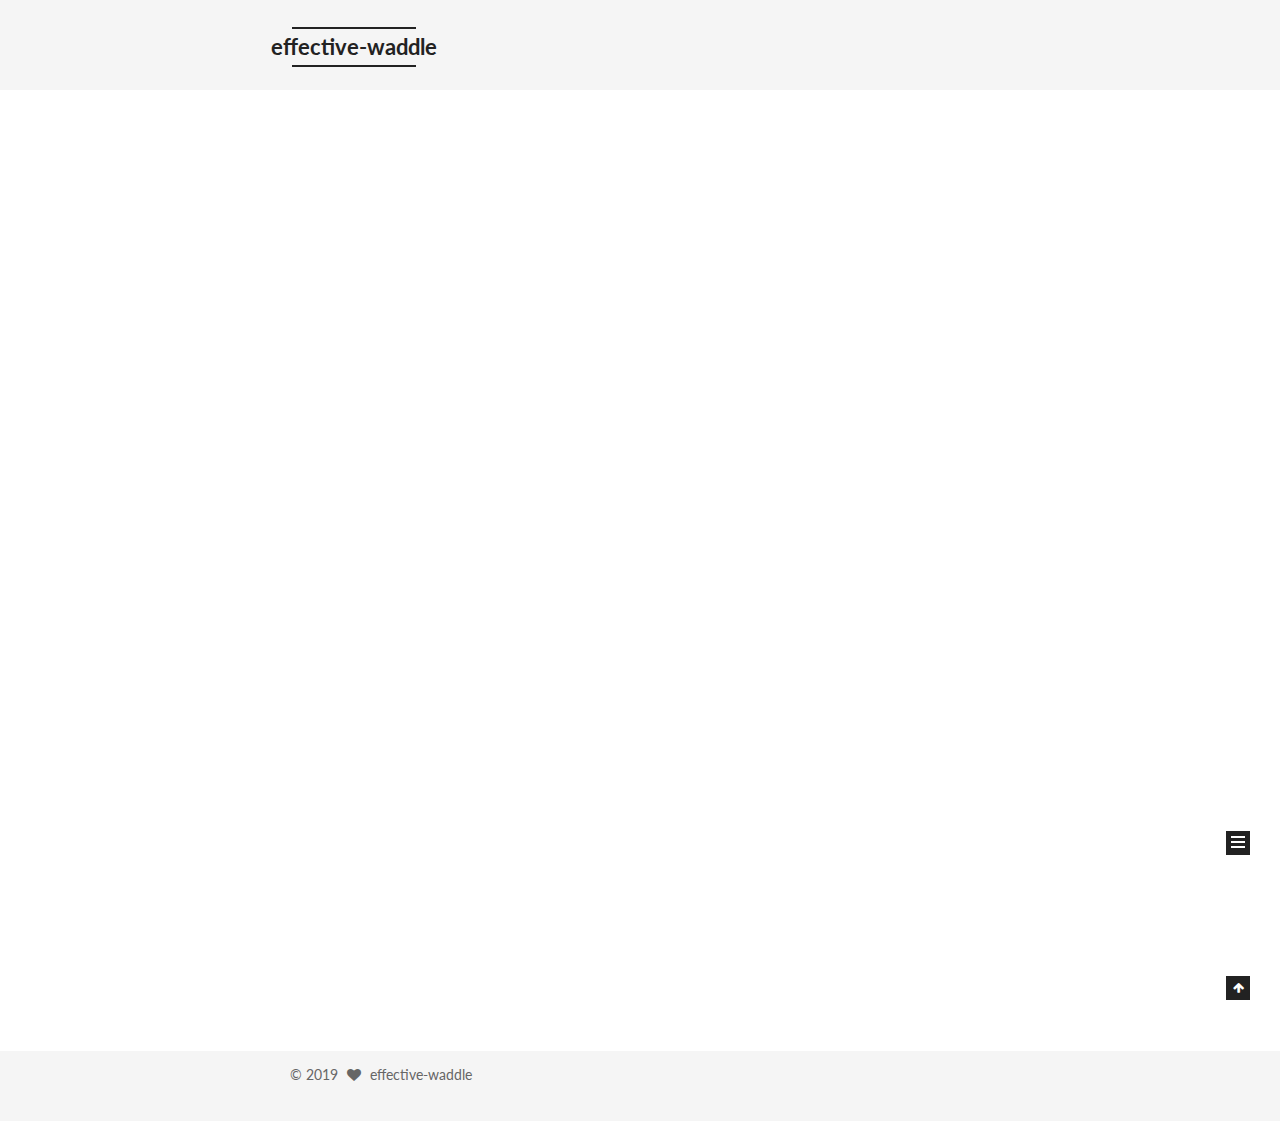
<file: index.html>
<!DOCTYPE html>



  


<html class="theme-next mist use-motion" lang="zh-Hans">
<head><meta name="generator" content="Hexo 3.9.0">
  <meta charset="UTF-8">
<meta http-equiv="X-UA-Compatible" content="IE=edge">
<meta name="viewport" content="width=device-width, initial-scale=1, maximum-scale=1">
<meta name="theme-color" content="#222">









<meta http-equiv="Cache-Control" content="no-transform">
<meta http-equiv="Cache-Control" content="no-siteapp">















  
  
  <link href="/lib/fancybox/source/jquery.fancybox.css?v=2.1.5" rel="stylesheet" type="text/css">




  
  
  
  

  
    
    
  

  

  

  

  

  
    
    
    <link href="//fonts.googleapis.com/css?family=Lato:300,300italic,400,400italic,700,700italic&subset=latin,latin-ext" rel="stylesheet" type="text/css">
  






<link href="/lib/font-awesome/css/font-awesome.min.css?v=4.6.2" rel="stylesheet" type="text/css">

<link href="/css/main.css?v=5.1.2" rel="stylesheet" type="text/css">


  <meta name="keywords" content="Computer, Code">








  <link rel="shortcut icon" type="image/x-icon" href="/favicon.ico?v=5.1.2">






<meta property="og:type" content="website">
<meta property="og:title" content="effective-waddle">
<meta property="og:url" content="http://yoursite.com/index.html">
<meta property="og:site_name" content="effective-waddle">
<meta property="og:locale" content="zh-Hans">
<meta name="twitter:card" content="summary">
<meta name="twitter:title" content="effective-waddle">



<script type="text/javascript" id="hexo.configurations">
  var NexT = window.NexT || {};
  var CONFIG = {
    root: '/',
    scheme: 'Mist',
    sidebar: {"position":"left","display":"post","offset":12,"offset_float":12,"b2t":false,"scrollpercent":false,"onmobile":false},
    fancybox: true,
    tabs: true,
    motion: true,
    duoshuo: {
      userId: '0',
      author: '博主'
    },
    algolia: {
      applicationID: '',
      apiKey: '',
      indexName: '',
      hits: {"per_page":10},
      labels: {"input_placeholder":"Search for Posts","hits_empty":"We didn't find any results for the search: ${query}","hits_stats":"${hits} results found in ${time} ms"}
    }
  };
</script>



  <link rel="canonical" href="http://yoursite.com/">





  <title>effective-waddle</title>
  














</head>

<body itemscope itemtype="http://schema.org/WebPage" lang="zh-Hans">

  
  
    
  

  <div class="container sidebar-position-left 
   page-home 
 ">
    <div class="headband"></div>

    <header id="header" class="header" itemscope itemtype="http://schema.org/WPHeader">
      <div class="header-inner"><div class="site-brand-wrapper">
  <div class="site-meta ">
    

    <div class="custom-logo-site-title">
      <a href="/" class="brand" rel="start">
        <span class="logo-line-before"><i></i></span>
        <span class="site-title">effective-waddle</span>
        <span class="logo-line-after"><i></i></span>
      </a>
    </div>
      
        <p class="site-subtitle"></p>
      
  </div>

  <div class="site-nav-toggle">
    <button>
      <span class="btn-bar"></span>
      <span class="btn-bar"></span>
      <span class="btn-bar"></span>
    </button>
  </div>
</div>

<nav class="site-nav">
  

  
    <ul id="menu" class="menu">
      
        
        <li class="menu-item menu-item-home">
          <a href="/" rel="section">
            
            首页
          </a>
        </li>
      
        
        <li class="menu-item menu-item-archives">
          <a href="/archives/" rel="section">
            
            归档
          </a>
        </li>
      
        
        <li class="menu-item menu-item-tags">
          <a href="/tags/" rel="section">
            
            标签
          </a>
        </li>
      

      
    </ul>
  

  
</nav>



 </div>
    </header>

    <main id="main" class="main">
      <div class="main-inner">
        <div class="content-wrap">
          <div id="content" class="content">
            
  <section id="posts" class="posts-expand">
    
      

  

  
  
  

  <article class="post post-type-normal" itemscope itemtype="http://schema.org/Article">
  
  
  
  <div class="post-block">
    <link itemprop="mainEntityOfPage" href="http://yoursite.com/2019/10/04/2019.10-2019.12双月计划/">

    <span hidden itemprop="author" itemscope itemtype="http://schema.org/Person">
      <meta itemprop="name" content="effective-waddle">
      <meta itemprop="description" content>
      <meta itemprop="image" content="/images/avatar.gif">
    </span>

    <span hidden itemprop="publisher" itemscope itemtype="http://schema.org/Organization">
      <meta itemprop="name" content="effective-waddle">
    </span>

    
      <header class="post-header">

        
        
          <h1 class="post-title" itemprop="name headline">
                
                <a class="post-title-link" href="/2019/10/04/2019.10-2019.12双月计划/" itemprop="url">2019.10-2019.12双月计划</a></h1>
        

        <div class="post-meta">
          <span class="post-time">
            
              <span class="post-meta-item-icon">
                <i class="fa fa-calendar-o"></i>
              </span>
              
                <span class="post-meta-item-text">发表于</span>
              
              <time title="创建于" itemprop="dateCreated datePublished" datetime="2019-10-04T20:44:07+08:00">
                2019-10-04
              </time>
            

            

            
          </span>

          

          
            
          

          
          

          

          

          

        </div>
      </header>
    

    
    
    
    <div class="post-body" itemprop="articleBody">

      
      

      
        
          
            <p>在头条和谷歌的实习经历让我学到了很多，但是印象最深的还是二者都在使用的员工考核机制：<a href="https://baike.baidu.com/item/OKR/2996251?fr=aladdin" target="_blank" rel="noopener">OKR</a>(Objectives and Key Results)，目标关键成果法。每个员工在每个双月都会制定该双月的OKR计划，并且在中期评定计划执行情况，双月末考核计划执行情况。OKR的关键在于制定计划时，对每一个要实现的目标(Objective)，都必须列出3-4点可以量化的结果(Key results)，这些结果衡量目标的完成情况。另外，在制定双月计划时，通常会将计划定的稍多一些，双月能够完成计划的80%为宜。即使作为个人而非公司员工，我认为每个制定自己的OKR计划也是很有益处的。员工制定的OKR是以助力公司为导向的，而个人制定的OKR则以提升自我为导向。</p>
<p>作为一个意志力不够坚定的人，我觉得有必要为自己制定一个个人的OKR双月计划，以此敦促自己学习。计划如下：</p>
<ol>
<li>完成小论文<ul>
<li>小论文修改完成并投稿</li>
<li>将小论文改成一份专利</li>
</ul>
</li>
<li>完成大论文<ul>
<li>不少于3个创新点</li>
<li>不低于80页</li>
<li>查重率低于5%</li>
</ul>
</li>
<li>学习Rust<ul>
<li>使用Rust完成一个有一定技术难度的项目</li>
<li>使用Rust刷不少于60道题</li>
</ul>
</li>
<li>刷Leetcode<ul>
<li>刷不少于120道题目</li>
<li>所有刷的题目都要记录到word</li>
</ul>
</li>
<li>阅读<ul>
<li>读完不少于两边书</li>
</ul>
</li>
</ol>

          
        
      
    </div>
    
    
    

    

    

    

    <footer class="post-footer">
      

      

      

      
      
        <div class="post-eof"></div>
      
    </footer>
  </div>
  
  
  
  </article>


    
  </section>

  


          </div>
          


          

        </div>
        
          
  
  <div class="sidebar-toggle">
    <div class="sidebar-toggle-line-wrap">
      <span class="sidebar-toggle-line sidebar-toggle-line-first"></span>
      <span class="sidebar-toggle-line sidebar-toggle-line-middle"></span>
      <span class="sidebar-toggle-line sidebar-toggle-line-last"></span>
    </div>
  </div>

  <aside id="sidebar" class="sidebar">
    
    <div class="sidebar-inner">

      

      

      <section class="site-overview sidebar-panel sidebar-panel-active">
        <div class="site-author motion-element" itemprop="author" itemscope itemtype="http://schema.org/Person">
          <img class="site-author-image" itemprop="image" src="/images/avatar.gif" alt="effective-waddle">
          <p class="site-author-name" itemprop="name">effective-waddle</p>
           
              <p class="site-description motion-element" itemprop="description"></p>
          
        </div>
        <nav class="site-state motion-element">

          
            <div class="site-state-item site-state-posts">
              <a href="/archives/">
                <span class="site-state-item-count">1</span>
                <span class="site-state-item-name">日志</span>
              </a>
            </div>
          

          

          

        </nav>

        

        <div class="links-of-author motion-element">
          
        </div>

        
        

        
        

        


      </section>

      

      

    </div>
  </aside>


        
      </div>
    </main>

    <footer id="footer" class="footer">
      <div class="footer-inner">
        <div class="copyright">
  
  &copy; 
  <span itemprop="copyrightYear">2019</span>
  <span class="with-love">
    <i class="fa fa-heart"></i>
  </span>
  <span class="author" itemprop="copyrightHolder">effective-waddle</span>
</div>



        

        
      </div>
    </footer>

    
      <div class="back-to-top">
        <i class="fa fa-arrow-up"></i>
        
      </div>
    

  </div>

  

<script type="text/javascript">
  if (Object.prototype.toString.call(window.Promise) !== '[object Function]') {
    window.Promise = null;
  }
</script>









  












  
  <script type="text/javascript" src="/lib/jquery/index.js?v=2.1.3"></script>

  
  <script type="text/javascript" src="/lib/fastclick/lib/fastclick.min.js?v=1.0.6"></script>

  
  <script type="text/javascript" src="/lib/jquery_lazyload/jquery.lazyload.js?v=1.9.7"></script>

  
  <script type="text/javascript" src="/lib/velocity/velocity.min.js?v=1.2.1"></script>

  
  <script type="text/javascript" src="/lib/velocity/velocity.ui.min.js?v=1.2.1"></script>

  
  <script type="text/javascript" src="/lib/fancybox/source/jquery.fancybox.pack.js?v=2.1.5"></script>


  


  <script type="text/javascript" src="/js/src/utils.js?v=5.1.2"></script>

  <script type="text/javascript" src="/js/src/motion.js?v=5.1.2"></script>



  
  

  
    <script type="text/javascript" src="/js/src/scrollspy.js?v=5.1.2"></script>
<script type="text/javascript" src="/js/src/post-details.js?v=5.1.2"></script>

  

  


  <script type="text/javascript" src="/js/src/bootstrap.js?v=5.1.2"></script>



  


  




	





  





  






  





  

  

  

  

  

  

</body>
</html>
</file>
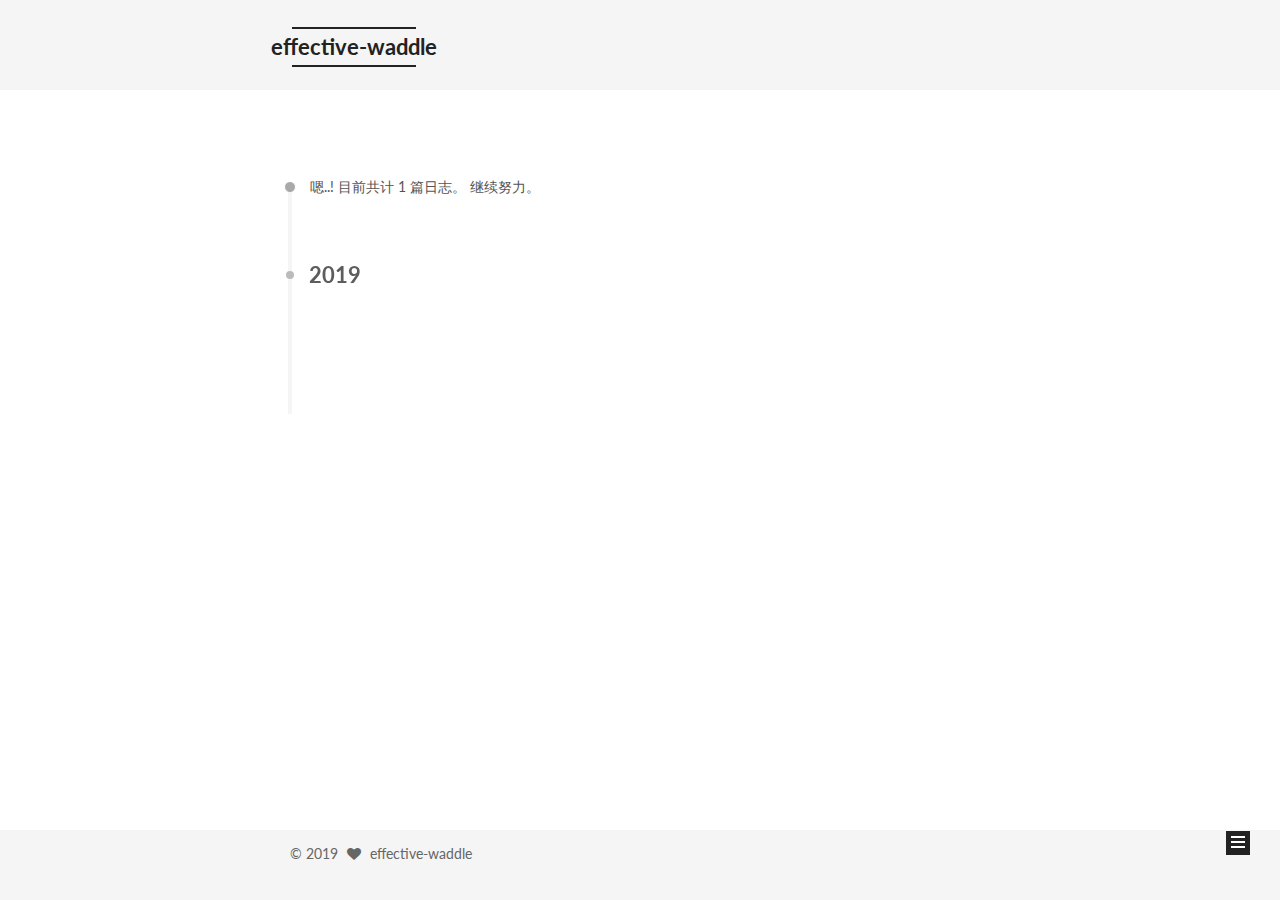
<file: archives/index.html>
<!DOCTYPE html>



  


<html class="theme-next mist use-motion" lang="zh-Hans">
<head><meta name="generator" content="Hexo 3.9.0">
  <meta charset="UTF-8">
<meta http-equiv="X-UA-Compatible" content="IE=edge">
<meta name="viewport" content="width=device-width, initial-scale=1, maximum-scale=1">
<meta name="theme-color" content="#222">









<meta http-equiv="Cache-Control" content="no-transform">
<meta http-equiv="Cache-Control" content="no-siteapp">















  
  
  <link href="/lib/fancybox/source/jquery.fancybox.css?v=2.1.5" rel="stylesheet" type="text/css">




  
  
  
  

  
    
    
  

  

  

  

  

  
    
    
    <link href="//fonts.googleapis.com/css?family=Lato:300,300italic,400,400italic,700,700italic&subset=latin,latin-ext" rel="stylesheet" type="text/css">
  






<link href="/lib/font-awesome/css/font-awesome.min.css?v=4.6.2" rel="stylesheet" type="text/css">

<link href="/css/main.css?v=5.1.2" rel="stylesheet" type="text/css">


  <meta name="keywords" content="Computer, Code">








  <link rel="shortcut icon" type="image/x-icon" href="/favicon.ico?v=5.1.2">






<meta property="og:type" content="website">
<meta property="og:title" content="effective-waddle">
<meta property="og:url" content="http://yoursite.com/archives/index.html">
<meta property="og:site_name" content="effective-waddle">
<meta property="og:locale" content="zh-Hans">
<meta name="twitter:card" content="summary">
<meta name="twitter:title" content="effective-waddle">



<script type="text/javascript" id="hexo.configurations">
  var NexT = window.NexT || {};
  var CONFIG = {
    root: '/',
    scheme: 'Mist',
    sidebar: {"position":"left","display":"post","offset":12,"offset_float":12,"b2t":false,"scrollpercent":false,"onmobile":false},
    fancybox: true,
    tabs: true,
    motion: true,
    duoshuo: {
      userId: '0',
      author: '博主'
    },
    algolia: {
      applicationID: '',
      apiKey: '',
      indexName: '',
      hits: {"per_page":10},
      labels: {"input_placeholder":"Search for Posts","hits_empty":"We didn't find any results for the search: ${query}","hits_stats":"${hits} results found in ${time} ms"}
    }
  };
</script>



  <link rel="canonical" href="http://yoursite.com/archives/">





  <title>归档 | effective-waddle</title>
  














</head>

<body itemscope itemtype="http://schema.org/WebPage" lang="zh-Hans">

  
  
    
  

  <div class="container sidebar-position-left  page-archive  ">
    <div class="headband"></div>

    <header id="header" class="header" itemscope itemtype="http://schema.org/WPHeader">
      <div class="header-inner"><div class="site-brand-wrapper">
  <div class="site-meta ">
    

    <div class="custom-logo-site-title">
      <a href="/" class="brand" rel="start">
        <span class="logo-line-before"><i></i></span>
        <span class="site-title">effective-waddle</span>
        <span class="logo-line-after"><i></i></span>
      </a>
    </div>
      
        <p class="site-subtitle"></p>
      
  </div>

  <div class="site-nav-toggle">
    <button>
      <span class="btn-bar"></span>
      <span class="btn-bar"></span>
      <span class="btn-bar"></span>
    </button>
  </div>
</div>

<nav class="site-nav">
  

  
    <ul id="menu" class="menu">
      
        
        <li class="menu-item menu-item-home">
          <a href="/" rel="section">
            
            首页
          </a>
        </li>
      
        
        <li class="menu-item menu-item-archives">
          <a href="/archives/" rel="section">
            
            归档
          </a>
        </li>
      
        
        <li class="menu-item menu-item-tags">
          <a href="/tags/" rel="section">
            
            标签
          </a>
        </li>
      

      
    </ul>
  

  
</nav>



 </div>
    </header>

    <main id="main" class="main">
      <div class="main-inner">
        <div class="content-wrap">
          <div id="content" class="content">
            

  
  
  
  <div class="post-block archive">
    <div id="posts" class="posts-collapse">
      <span class="archive-move-on"></span>

      <span class="archive-page-counter">
        
        
        
          
        
        嗯..! 目前共计 1 篇日志。 继续努力。
      </span>

      

        
        
        

        
          
          <div class="collection-title">
            <h2 class="archive-year motion-element" id="archive-year-2019">2019</h2>
          </div>
        
        

        

  <article class="post post-type-normal" itemscope itemtype="http://schema.org/Article">
    <header class="post-header">

      <h2 class="post-title">
        
            <a class="post-title-link" href="/2019/10/04/2019.10-2019.12双月计划/" itemprop="url">
              
                <span itemprop="name">2019.10-2019.12双月计划</span>
              
            </a>
        
      </h2>

      <div class="post-meta">
        <time class="post-time" itemprop="dateCreated" datetime="2019-10-04T20:44:07+08:00" content="2019-10-04">
          10-04
        </time>
      </div>

    </header>
  </article>



      

    </div>
  </div>
  
  
  

  



          </div>
          


          

        </div>
        
          
  
  <div class="sidebar-toggle">
    <div class="sidebar-toggle-line-wrap">
      <span class="sidebar-toggle-line sidebar-toggle-line-first"></span>
      <span class="sidebar-toggle-line sidebar-toggle-line-middle"></span>
      <span class="sidebar-toggle-line sidebar-toggle-line-last"></span>
    </div>
  </div>

  <aside id="sidebar" class="sidebar">
    
    <div class="sidebar-inner">

      

      

      <section class="site-overview sidebar-panel sidebar-panel-active">
        <div class="site-author motion-element" itemprop="author" itemscope itemtype="http://schema.org/Person">
          <img class="site-author-image" itemprop="image" src="/images/avatar.gif" alt="effective-waddle">
          <p class="site-author-name" itemprop="name">effective-waddle</p>
           
              <p class="site-description motion-element" itemprop="description"></p>
          
        </div>
        <nav class="site-state motion-element">

          
            <div class="site-state-item site-state-posts">
              <a href="/archives/">
                <span class="site-state-item-count">1</span>
                <span class="site-state-item-name">日志</span>
              </a>
            </div>
          

          

          

        </nav>

        

        <div class="links-of-author motion-element">
          
        </div>

        
        

        
        

        


      </section>

      

      

    </div>
  </aside>


        
      </div>
    </main>

    <footer id="footer" class="footer">
      <div class="footer-inner">
        <div class="copyright">
  
  &copy; 
  <span itemprop="copyrightYear">2019</span>
  <span class="with-love">
    <i class="fa fa-heart"></i>
  </span>
  <span class="author" itemprop="copyrightHolder">effective-waddle</span>
</div>



        

        
      </div>
    </footer>

    
      <div class="back-to-top">
        <i class="fa fa-arrow-up"></i>
        
      </div>
    

  </div>

  

<script type="text/javascript">
  if (Object.prototype.toString.call(window.Promise) !== '[object Function]') {
    window.Promise = null;
  }
</script>









  












  
  <script type="text/javascript" src="/lib/jquery/index.js?v=2.1.3"></script>

  
  <script type="text/javascript" src="/lib/fastclick/lib/fastclick.min.js?v=1.0.6"></script>

  
  <script type="text/javascript" src="/lib/jquery_lazyload/jquery.lazyload.js?v=1.9.7"></script>

  
  <script type="text/javascript" src="/lib/velocity/velocity.min.js?v=1.2.1"></script>

  
  <script type="text/javascript" src="/lib/velocity/velocity.ui.min.js?v=1.2.1"></script>

  
  <script type="text/javascript" src="/lib/fancybox/source/jquery.fancybox.pack.js?v=2.1.5"></script>


  


  <script type="text/javascript" src="/js/src/utils.js?v=5.1.2"></script>

  <script type="text/javascript" src="/js/src/motion.js?v=5.1.2"></script>



  
  

  
  
    <script type="text/javascript" id="motion.page.archive">
      $('.archive-year').velocity('transition.slideLeftIn');
    </script>
  


  


  <script type="text/javascript" src="/js/src/bootstrap.js?v=5.1.2"></script>



  


  




	





  





  






  





  

  

  

  

  

  

</body>
</html>
</file>
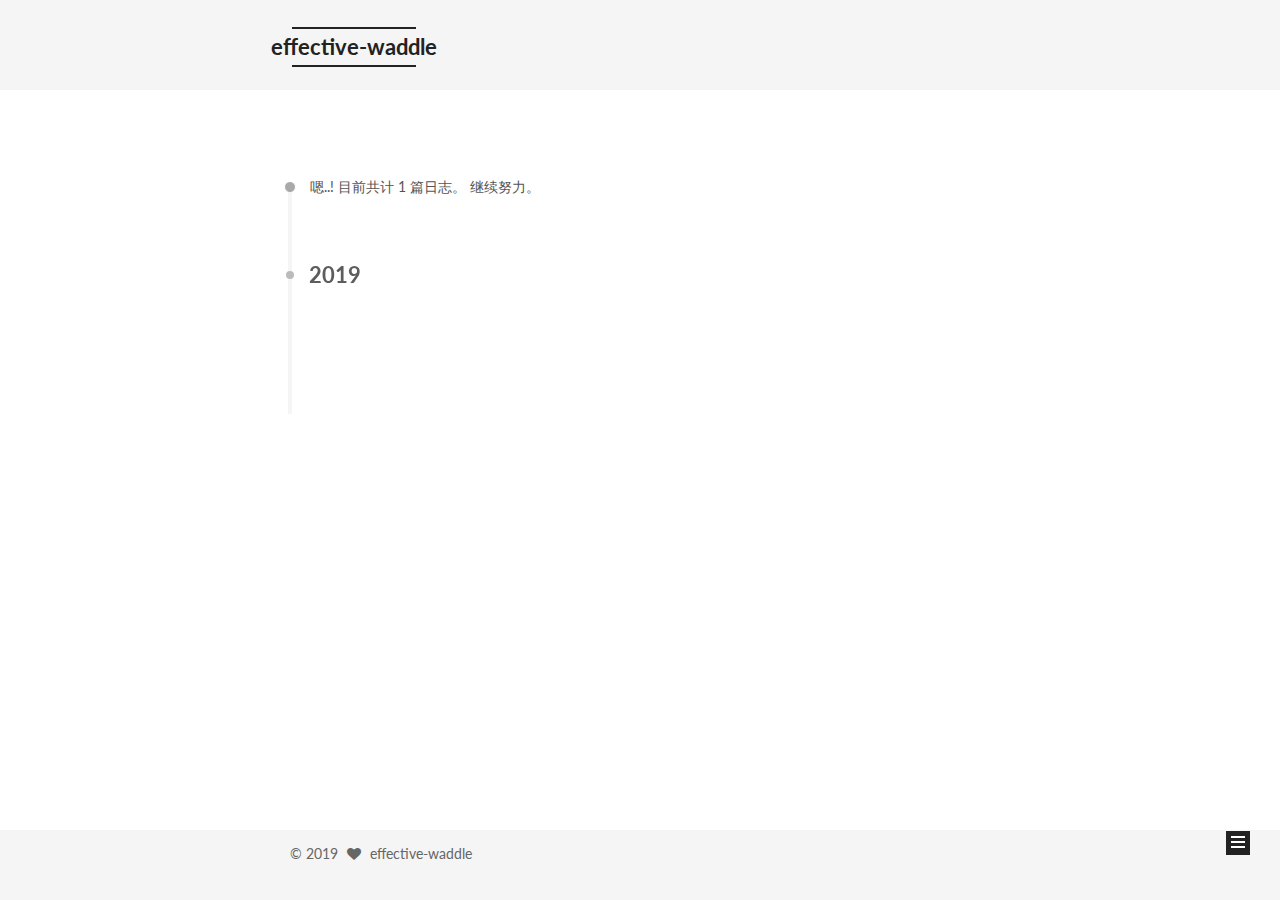
<file: archives/2019/index.html>
<!DOCTYPE html>



  


<html class="theme-next mist use-motion" lang="zh-Hans">
<head><meta name="generator" content="Hexo 3.9.0">
  <meta charset="UTF-8">
<meta http-equiv="X-UA-Compatible" content="IE=edge">
<meta name="viewport" content="width=device-width, initial-scale=1, maximum-scale=1">
<meta name="theme-color" content="#222">









<meta http-equiv="Cache-Control" content="no-transform">
<meta http-equiv="Cache-Control" content="no-siteapp">















  
  
  <link href="/lib/fancybox/source/jquery.fancybox.css?v=2.1.5" rel="stylesheet" type="text/css">




  
  
  
  

  
    
    
  

  

  

  

  

  
    
    
    <link href="//fonts.googleapis.com/css?family=Lato:300,300italic,400,400italic,700,700italic&subset=latin,latin-ext" rel="stylesheet" type="text/css">
  






<link href="/lib/font-awesome/css/font-awesome.min.css?v=4.6.2" rel="stylesheet" type="text/css">

<link href="/css/main.css?v=5.1.2" rel="stylesheet" type="text/css">


  <meta name="keywords" content="Computer, Code">








  <link rel="shortcut icon" type="image/x-icon" href="/favicon.ico?v=5.1.2">






<meta property="og:type" content="website">
<meta property="og:title" content="effective-waddle">
<meta property="og:url" content="http://yoursite.com/archives/2019/index.html">
<meta property="og:site_name" content="effective-waddle">
<meta property="og:locale" content="zh-Hans">
<meta name="twitter:card" content="summary">
<meta name="twitter:title" content="effective-waddle">



<script type="text/javascript" id="hexo.configurations">
  var NexT = window.NexT || {};
  var CONFIG = {
    root: '/',
    scheme: 'Mist',
    sidebar: {"position":"left","display":"post","offset":12,"offset_float":12,"b2t":false,"scrollpercent":false,"onmobile":false},
    fancybox: true,
    tabs: true,
    motion: true,
    duoshuo: {
      userId: '0',
      author: '博主'
    },
    algolia: {
      applicationID: '',
      apiKey: '',
      indexName: '',
      hits: {"per_page":10},
      labels: {"input_placeholder":"Search for Posts","hits_empty":"We didn't find any results for the search: ${query}","hits_stats":"${hits} results found in ${time} ms"}
    }
  };
</script>



  <link rel="canonical" href="http://yoursite.com/archives/2019/">





  <title>归档 | effective-waddle</title>
  














</head>

<body itemscope itemtype="http://schema.org/WebPage" lang="zh-Hans">

  
  
    
  

  <div class="container sidebar-position-left  page-archive  ">
    <div class="headband"></div>

    <header id="header" class="header" itemscope itemtype="http://schema.org/WPHeader">
      <div class="header-inner"><div class="site-brand-wrapper">
  <div class="site-meta ">
    

    <div class="custom-logo-site-title">
      <a href="/" class="brand" rel="start">
        <span class="logo-line-before"><i></i></span>
        <span class="site-title">effective-waddle</span>
        <span class="logo-line-after"><i></i></span>
      </a>
    </div>
      
        <p class="site-subtitle"></p>
      
  </div>

  <div class="site-nav-toggle">
    <button>
      <span class="btn-bar"></span>
      <span class="btn-bar"></span>
      <span class="btn-bar"></span>
    </button>
  </div>
</div>

<nav class="site-nav">
  

  
    <ul id="menu" class="menu">
      
        
        <li class="menu-item menu-item-home">
          <a href="/" rel="section">
            
            首页
          </a>
        </li>
      
        
        <li class="menu-item menu-item-archives">
          <a href="/archives/" rel="section">
            
            归档
          </a>
        </li>
      
        
        <li class="menu-item menu-item-tags">
          <a href="/tags/" rel="section">
            
            标签
          </a>
        </li>
      

      
    </ul>
  

  
</nav>



 </div>
    </header>

    <main id="main" class="main">
      <div class="main-inner">
        <div class="content-wrap">
          <div id="content" class="content">
            

  
  
  
  <div class="post-block archive">
    <div id="posts" class="posts-collapse">
      <span class="archive-move-on"></span>

      <span class="archive-page-counter">
        
        
        
          
        
        嗯..! 目前共计 1 篇日志。 继续努力。
      </span>

      

        
        
        

        
          
          <div class="collection-title">
            <h2 class="archive-year motion-element" id="archive-year-2019">2019</h2>
          </div>
        
        

        

  <article class="post post-type-normal" itemscope itemtype="http://schema.org/Article">
    <header class="post-header">

      <h2 class="post-title">
        
            <a class="post-title-link" href="/2019/10/04/2019.10-2019.12双月计划/" itemprop="url">
              
                <span itemprop="name">2019.10-2019.12双月计划</span>
              
            </a>
        
      </h2>

      <div class="post-meta">
        <time class="post-time" itemprop="dateCreated" datetime="2019-10-04T20:44:07+08:00" content="2019-10-04">
          10-04
        </time>
      </div>

    </header>
  </article>



      

    </div>
  </div>
  
  
  

  



          </div>
          


          

        </div>
        
          
  
  <div class="sidebar-toggle">
    <div class="sidebar-toggle-line-wrap">
      <span class="sidebar-toggle-line sidebar-toggle-line-first"></span>
      <span class="sidebar-toggle-line sidebar-toggle-line-middle"></span>
      <span class="sidebar-toggle-line sidebar-toggle-line-last"></span>
    </div>
  </div>

  <aside id="sidebar" class="sidebar">
    
    <div class="sidebar-inner">

      

      

      <section class="site-overview sidebar-panel sidebar-panel-active">
        <div class="site-author motion-element" itemprop="author" itemscope itemtype="http://schema.org/Person">
          <img class="site-author-image" itemprop="image" src="/images/avatar.gif" alt="effective-waddle">
          <p class="site-author-name" itemprop="name">effective-waddle</p>
           
              <p class="site-description motion-element" itemprop="description"></p>
          
        </div>
        <nav class="site-state motion-element">

          
            <div class="site-state-item site-state-posts">
              <a href="/archives/">
                <span class="site-state-item-count">1</span>
                <span class="site-state-item-name">日志</span>
              </a>
            </div>
          

          

          

        </nav>

        

        <div class="links-of-author motion-element">
          
        </div>

        
        

        
        

        


      </section>

      

      

    </div>
  </aside>


        
      </div>
    </main>

    <footer id="footer" class="footer">
      <div class="footer-inner">
        <div class="copyright">
  
  &copy; 
  <span itemprop="copyrightYear">2019</span>
  <span class="with-love">
    <i class="fa fa-heart"></i>
  </span>
  <span class="author" itemprop="copyrightHolder">effective-waddle</span>
</div>



        

        
      </div>
    </footer>

    
      <div class="back-to-top">
        <i class="fa fa-arrow-up"></i>
        
      </div>
    

  </div>

  

<script type="text/javascript">
  if (Object.prototype.toString.call(window.Promise) !== '[object Function]') {
    window.Promise = null;
  }
</script>









  












  
  <script type="text/javascript" src="/lib/jquery/index.js?v=2.1.3"></script>

  
  <script type="text/javascript" src="/lib/fastclick/lib/fastclick.min.js?v=1.0.6"></script>

  
  <script type="text/javascript" src="/lib/jquery_lazyload/jquery.lazyload.js?v=1.9.7"></script>

  
  <script type="text/javascript" src="/lib/velocity/velocity.min.js?v=1.2.1"></script>

  
  <script type="text/javascript" src="/lib/velocity/velocity.ui.min.js?v=1.2.1"></script>

  
  <script type="text/javascript" src="/lib/fancybox/source/jquery.fancybox.pack.js?v=2.1.5"></script>


  


  <script type="text/javascript" src="/js/src/utils.js?v=5.1.2"></script>

  <script type="text/javascript" src="/js/src/motion.js?v=5.1.2"></script>



  
  

  
  
    <script type="text/javascript" id="motion.page.archive">
      $('.archive-year').velocity('transition.slideLeftIn');
    </script>
  


  


  <script type="text/javascript" src="/js/src/bootstrap.js?v=5.1.2"></script>



  


  




	





  





  






  





  

  

  

  

  

  

</body>
</html>
</file>
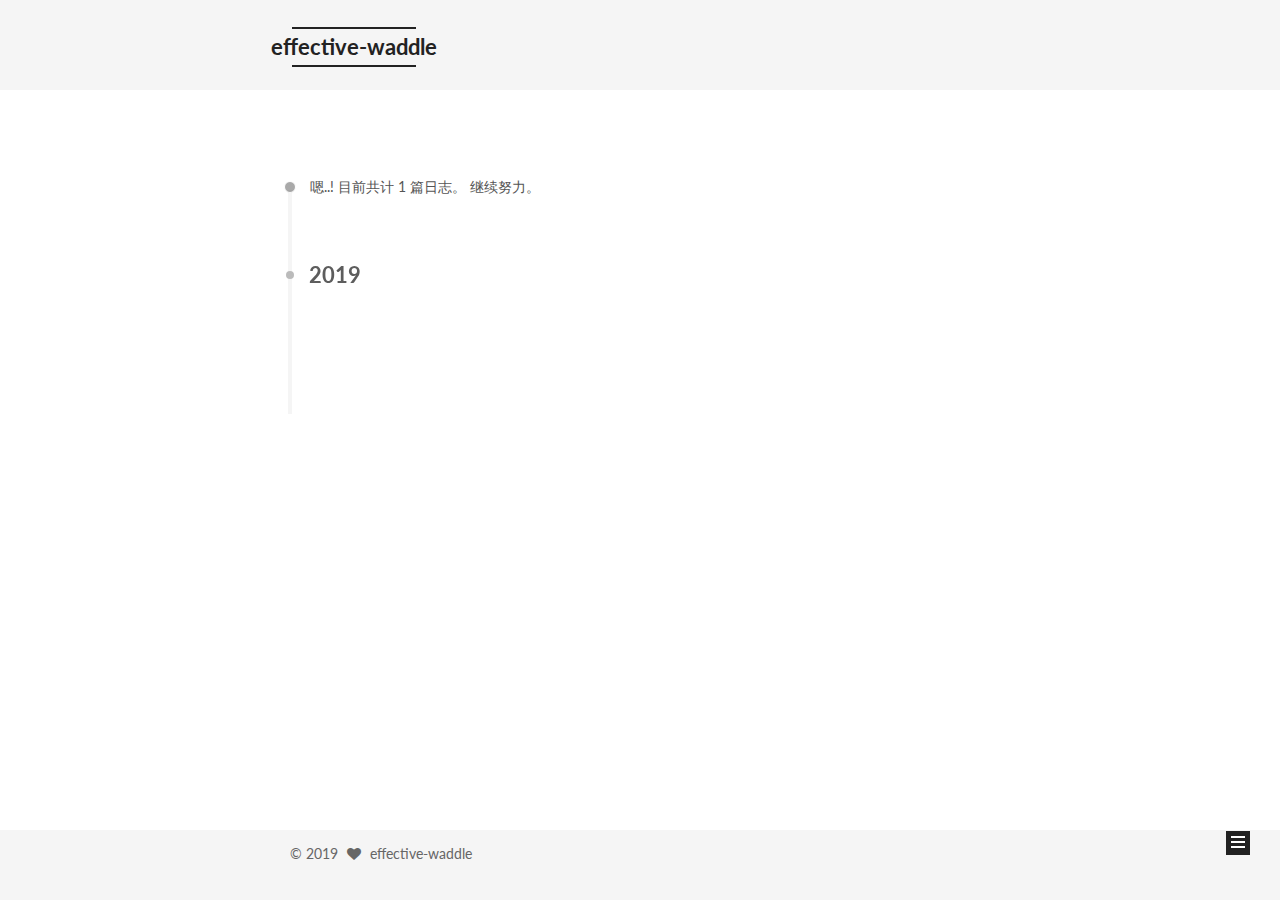
<file: archives/2019/10/index.html>
<!DOCTYPE html>



  


<html class="theme-next mist use-motion" lang="zh-Hans">
<head><meta name="generator" content="Hexo 3.9.0">
  <meta charset="UTF-8">
<meta http-equiv="X-UA-Compatible" content="IE=edge">
<meta name="viewport" content="width=device-width, initial-scale=1, maximum-scale=1">
<meta name="theme-color" content="#222">









<meta http-equiv="Cache-Control" content="no-transform">
<meta http-equiv="Cache-Control" content="no-siteapp">















  
  
  <link href="/lib/fancybox/source/jquery.fancybox.css?v=2.1.5" rel="stylesheet" type="text/css">




  
  
  
  

  
    
    
  

  

  

  

  

  
    
    
    <link href="//fonts.googleapis.com/css?family=Lato:300,300italic,400,400italic,700,700italic&subset=latin,latin-ext" rel="stylesheet" type="text/css">
  






<link href="/lib/font-awesome/css/font-awesome.min.css?v=4.6.2" rel="stylesheet" type="text/css">

<link href="/css/main.css?v=5.1.2" rel="stylesheet" type="text/css">


  <meta name="keywords" content="Computer, Code">








  <link rel="shortcut icon" type="image/x-icon" href="/favicon.ico?v=5.1.2">






<meta property="og:type" content="website">
<meta property="og:title" content="effective-waddle">
<meta property="og:url" content="http://yoursite.com/archives/2019/10/index.html">
<meta property="og:site_name" content="effective-waddle">
<meta property="og:locale" content="zh-Hans">
<meta name="twitter:card" content="summary">
<meta name="twitter:title" content="effective-waddle">



<script type="text/javascript" id="hexo.configurations">
  var NexT = window.NexT || {};
  var CONFIG = {
    root: '/',
    scheme: 'Mist',
    sidebar: {"position":"left","display":"post","offset":12,"offset_float":12,"b2t":false,"scrollpercent":false,"onmobile":false},
    fancybox: true,
    tabs: true,
    motion: true,
    duoshuo: {
      userId: '0',
      author: '博主'
    },
    algolia: {
      applicationID: '',
      apiKey: '',
      indexName: '',
      hits: {"per_page":10},
      labels: {"input_placeholder":"Search for Posts","hits_empty":"We didn't find any results for the search: ${query}","hits_stats":"${hits} results found in ${time} ms"}
    }
  };
</script>



  <link rel="canonical" href="http://yoursite.com/archives/2019/10/">





  <title>归档 | effective-waddle</title>
  














</head>

<body itemscope itemtype="http://schema.org/WebPage" lang="zh-Hans">

  
  
    
  

  <div class="container sidebar-position-left  page-archive  ">
    <div class="headband"></div>

    <header id="header" class="header" itemscope itemtype="http://schema.org/WPHeader">
      <div class="header-inner"><div class="site-brand-wrapper">
  <div class="site-meta ">
    

    <div class="custom-logo-site-title">
      <a href="/" class="brand" rel="start">
        <span class="logo-line-before"><i></i></span>
        <span class="site-title">effective-waddle</span>
        <span class="logo-line-after"><i></i></span>
      </a>
    </div>
      
        <p class="site-subtitle"></p>
      
  </div>

  <div class="site-nav-toggle">
    <button>
      <span class="btn-bar"></span>
      <span class="btn-bar"></span>
      <span class="btn-bar"></span>
    </button>
  </div>
</div>

<nav class="site-nav">
  

  
    <ul id="menu" class="menu">
      
        
        <li class="menu-item menu-item-home">
          <a href="/" rel="section">
            
            首页
          </a>
        </li>
      
        
        <li class="menu-item menu-item-archives">
          <a href="/archives/" rel="section">
            
            归档
          </a>
        </li>
      
        
        <li class="menu-item menu-item-tags">
          <a href="/tags/" rel="section">
            
            标签
          </a>
        </li>
      

      
    </ul>
  

  
</nav>



 </div>
    </header>

    <main id="main" class="main">
      <div class="main-inner">
        <div class="content-wrap">
          <div id="content" class="content">
            

  
  
  
  <div class="post-block archive">
    <div id="posts" class="posts-collapse">
      <span class="archive-move-on"></span>

      <span class="archive-page-counter">
        
        
        
          
        
        嗯..! 目前共计 1 篇日志。 继续努力。
      </span>

      

        
        
        

        
          
          <div class="collection-title">
            <h2 class="archive-year motion-element" id="archive-year-2019">2019</h2>
          </div>
        
        

        

  <article class="post post-type-normal" itemscope itemtype="http://schema.org/Article">
    <header class="post-header">

      <h2 class="post-title">
        
            <a class="post-title-link" href="/2019/10/04/2019.10-2019.12双月计划/" itemprop="url">
              
                <span itemprop="name">2019.10-2019.12双月计划</span>
              
            </a>
        
      </h2>

      <div class="post-meta">
        <time class="post-time" itemprop="dateCreated" datetime="2019-10-04T20:44:07+08:00" content="2019-10-04">
          10-04
        </time>
      </div>

    </header>
  </article>



      

    </div>
  </div>
  
  
  

  



          </div>
          


          

        </div>
        
          
  
  <div class="sidebar-toggle">
    <div class="sidebar-toggle-line-wrap">
      <span class="sidebar-toggle-line sidebar-toggle-line-first"></span>
      <span class="sidebar-toggle-line sidebar-toggle-line-middle"></span>
      <span class="sidebar-toggle-line sidebar-toggle-line-last"></span>
    </div>
  </div>

  <aside id="sidebar" class="sidebar">
    
    <div class="sidebar-inner">

      

      

      <section class="site-overview sidebar-panel sidebar-panel-active">
        <div class="site-author motion-element" itemprop="author" itemscope itemtype="http://schema.org/Person">
          <img class="site-author-image" itemprop="image" src="/images/avatar.gif" alt="effective-waddle">
          <p class="site-author-name" itemprop="name">effective-waddle</p>
           
              <p class="site-description motion-element" itemprop="description"></p>
          
        </div>
        <nav class="site-state motion-element">

          
            <div class="site-state-item site-state-posts">
              <a href="/archives/">
                <span class="site-state-item-count">1</span>
                <span class="site-state-item-name">日志</span>
              </a>
            </div>
          

          

          

        </nav>

        

        <div class="links-of-author motion-element">
          
        </div>

        
        

        
        

        


      </section>

      

      

    </div>
  </aside>


        
      </div>
    </main>

    <footer id="footer" class="footer">
      <div class="footer-inner">
        <div class="copyright">
  
  &copy; 
  <span itemprop="copyrightYear">2019</span>
  <span class="with-love">
    <i class="fa fa-heart"></i>
  </span>
  <span class="author" itemprop="copyrightHolder">effective-waddle</span>
</div>



        

        
      </div>
    </footer>

    
      <div class="back-to-top">
        <i class="fa fa-arrow-up"></i>
        
      </div>
    

  </div>

  

<script type="text/javascript">
  if (Object.prototype.toString.call(window.Promise) !== '[object Function]') {
    window.Promise = null;
  }
</script>









  












  
  <script type="text/javascript" src="/lib/jquery/index.js?v=2.1.3"></script>

  
  <script type="text/javascript" src="/lib/fastclick/lib/fastclick.min.js?v=1.0.6"></script>

  
  <script type="text/javascript" src="/lib/jquery_lazyload/jquery.lazyload.js?v=1.9.7"></script>

  
  <script type="text/javascript" src="/lib/velocity/velocity.min.js?v=1.2.1"></script>

  
  <script type="text/javascript" src="/lib/velocity/velocity.ui.min.js?v=1.2.1"></script>

  
  <script type="text/javascript" src="/lib/fancybox/source/jquery.fancybox.pack.js?v=2.1.5"></script>


  


  <script type="text/javascript" src="/js/src/utils.js?v=5.1.2"></script>

  <script type="text/javascript" src="/js/src/motion.js?v=5.1.2"></script>



  
  

  
  
    <script type="text/javascript" id="motion.page.archive">
      $('.archive-year').velocity('transition.slideLeftIn');
    </script>
  


  


  <script type="text/javascript" src="/js/src/bootstrap.js?v=5.1.2"></script>



  


  




	





  





  






  





  

  

  

  

  

  

</body>
</html>
</file>
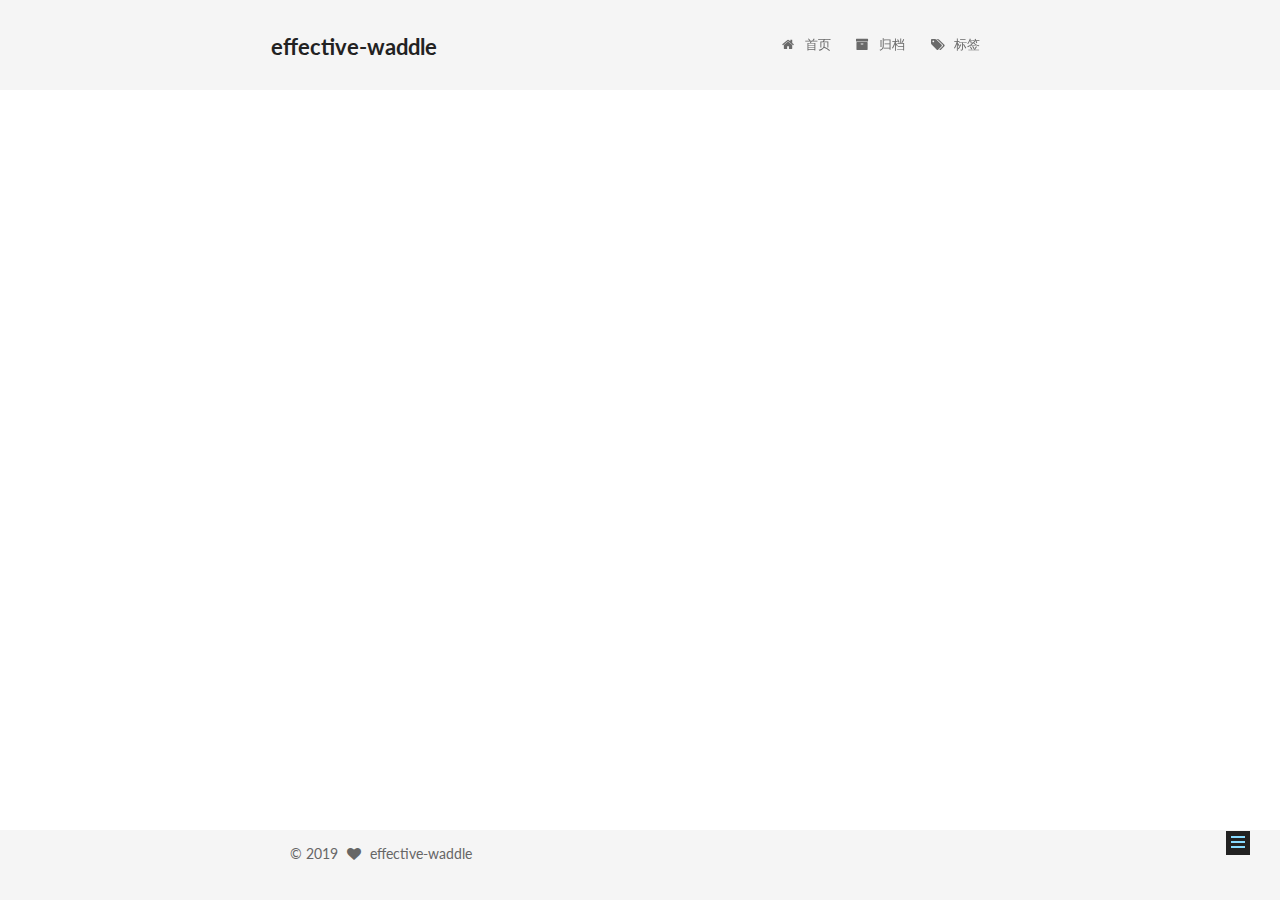
<file: 2019/10/02/fisrt-doc/index.html>
<!DOCTYPE html>



  


<html class="theme-next muse use-motion" lang="zh-Hans">
<head><meta name="generator" content="Hexo 3.9.0">
  <meta charset="UTF-8">
<meta http-equiv="X-UA-Compatible" content="IE=edge">
<meta name="viewport" content="width=device-width, initial-scale=1, maximum-scale=1">
<meta name="theme-color" content="#222">









<meta http-equiv="Cache-Control" content="no-transform">
<meta http-equiv="Cache-Control" content="no-siteapp">















  
  
  <link href="/lib/fancybox/source/jquery.fancybox.css?v=2.1.5" rel="stylesheet" type="text/css">




  
  
  
  

  
    
    
  

  

  

  

  

  
    
    
    <link href="//fonts.googleapis.com/css?family=Lato:300,300italic,400,400italic,700,700italic&subset=latin,latin-ext" rel="stylesheet" type="text/css">
  






<link href="/lib/font-awesome/css/font-awesome.min.css?v=4.6.2" rel="stylesheet" type="text/css">

<link href="/css/main.css?v=5.1.2" rel="stylesheet" type="text/css">


  <meta name="keywords" content="Computer, Code">








  <link rel="shortcut icon" type="image/x-icon" href="/favicon.ico?v=5.1.2">






<meta property="og:type" content="article">
<meta property="og:title" content="fisrt-doc">
<meta property="og:url" content="http://yoursite.com/2019/10/02/fisrt-doc/index.html">
<meta property="og:site_name" content="effective-waddle">
<meta property="og:locale" content="zh-Hans">
<meta property="og:updated_time" content="2019-10-02T12:00:52.377Z">
<meta name="twitter:card" content="summary">
<meta name="twitter:title" content="fisrt-doc">



<script type="text/javascript" id="hexo.configurations">
  var NexT = window.NexT || {};
  var CONFIG = {
    root: '/',
    scheme: 'Muse',
    sidebar: {"position":"left","display":"post","offset":12,"offset_float":12,"b2t":false,"scrollpercent":false,"onmobile":false},
    fancybox: true,
    tabs: true,
    motion: true,
    duoshuo: {
      userId: '0',
      author: '博主'
    },
    algolia: {
      applicationID: '',
      apiKey: '',
      indexName: '',
      hits: {"per_page":10},
      labels: {"input_placeholder":"Search for Posts","hits_empty":"We didn't find any results for the search: ${query}","hits_stats":"${hits} results found in ${time} ms"}
    }
  };
</script>



  <link rel="canonical" href="http://yoursite.com/2019/10/02/fisrt-doc/">





  <title>fisrt-doc | effective-waddle</title>
  














</head>

<body itemscope itemtype="http://schema.org/WebPage" lang="zh-Hans">

  
  
    
  

  <div class="container sidebar-position-left page-post-detail ">
    <div class="headband"></div>

    <header id="header" class="header" itemscope itemtype="http://schema.org/WPHeader">
      <div class="header-inner"><div class="site-brand-wrapper">
  <div class="site-meta ">
    

    <div class="custom-logo-site-title">
      <a href="/" class="brand" rel="start">
        <span class="logo-line-before"><i></i></span>
        <span class="site-title">effective-waddle</span>
        <span class="logo-line-after"><i></i></span>
      </a>
    </div>
      
        <p class="site-subtitle"></p>
      
  </div>

  <div class="site-nav-toggle">
    <button>
      <span class="btn-bar"></span>
      <span class="btn-bar"></span>
      <span class="btn-bar"></span>
    </button>
  </div>
</div>

<nav class="site-nav">
  

  
    <ul id="menu" class="menu">
      
        
        <li class="menu-item menu-item-home">
          <a href="/" rel="section">
            
              <i class="menu-item-icon fa fa-fw fa-home"></i> <br>
            
            首页
          </a>
        </li>
      
        
        <li class="menu-item menu-item-archives">
          <a href="/archives/" rel="section">
            
              <i class="menu-item-icon fa fa-fw fa-archive"></i> <br>
            
            归档
          </a>
        </li>
      
        
        <li class="menu-item menu-item-tags">
          <a href="/tags/" rel="section">
            
              <i class="menu-item-icon fa fa-fw fa-tags"></i> <br>
            
            标签
          </a>
        </li>
      

      
    </ul>
  

  
</nav>



 </div>
    </header>

    <main id="main" class="main">
      <div class="main-inner">
        <div class="content-wrap">
          <div id="content" class="content">
            

  <div id="posts" class="posts-expand">
    

  

  
  
  

  <article class="post post-type-normal" itemscope itemtype="http://schema.org/Article">
  
  
  
  <div class="post-block">
    <link itemprop="mainEntityOfPage" href="http://yoursite.com/2019/10/02/fisrt-doc/">

    <span hidden itemprop="author" itemscope itemtype="http://schema.org/Person">
      <meta itemprop="name" content="effective-waddle">
      <meta itemprop="description" content>
      <meta itemprop="image" content="/images/avatar.gif">
    </span>

    <span hidden itemprop="publisher" itemscope itemtype="http://schema.org/Organization">
      <meta itemprop="name" content="effective-waddle">
    </span>

    
      <header class="post-header">

        
        
          <h1 class="post-title" itemprop="name headline">fisrt-doc</h1>
        

        <div class="post-meta">
          <span class="post-time">
            
              <span class="post-meta-item-icon">
                <i class="fa fa-calendar-o"></i>
              </span>
              
                <span class="post-meta-item-text">发表于</span>
              
              <time title="创建于" itemprop="dateCreated datePublished" datetime="2019-10-02T20:00:52+08:00">
                2019-10-02
              </time>
            

            

            
          </span>

          

          
            
          

          
          

          

          

          

        </div>
      </header>
    

    
    
    
    <div class="post-body" itemprop="articleBody">

      
      

      
        
      
    </div>
    
    
    

    

    

    

    <footer class="post-footer">
      

      
      
      

      

      
      
    </footer>
  </div>
  
  
  
  </article>



    <div class="post-spread">
      
    </div>
  </div>


          </div>
          


          
  <div class="comments" id="comments">
    
  </div>


        </div>
        
          
  
  <div class="sidebar-toggle">
    <div class="sidebar-toggle-line-wrap">
      <span class="sidebar-toggle-line sidebar-toggle-line-first"></span>
      <span class="sidebar-toggle-line sidebar-toggle-line-middle"></span>
      <span class="sidebar-toggle-line sidebar-toggle-line-last"></span>
    </div>
  </div>

  <aside id="sidebar" class="sidebar">
    
    <div class="sidebar-inner">

      

      

      <section class="site-overview sidebar-panel sidebar-panel-active">
        <div class="site-author motion-element" itemprop="author" itemscope itemtype="http://schema.org/Person">
          <img class="site-author-image" itemprop="image" src="/images/avatar.gif" alt="effective-waddle">
          <p class="site-author-name" itemprop="name">effective-waddle</p>
           
              <p class="site-description motion-element" itemprop="description"></p>
          
        </div>
        <nav class="site-state motion-element">

          
            <div class="site-state-item site-state-posts">
              <a href="/archives/">
                <span class="site-state-item-count">1</span>
                <span class="site-state-item-name">日志</span>
              </a>
            </div>
          

          

          

        </nav>

        

        <div class="links-of-author motion-element">
          
        </div>

        
        

        
        

        


      </section>

      

      

    </div>
  </aside>


        
      </div>
    </main>

    <footer id="footer" class="footer">
      <div class="footer-inner">
        <div class="copyright">
  
  &copy; 
  <span itemprop="copyrightYear">2019</span>
  <span class="with-love">
    <i class="fa fa-heart"></i>
  </span>
  <span class="author" itemprop="copyrightHolder">effective-waddle</span>
</div>



        

        
      </div>
    </footer>

    
      <div class="back-to-top">
        <i class="fa fa-arrow-up"></i>
        
      </div>
    

  </div>

  

<script type="text/javascript">
  if (Object.prototype.toString.call(window.Promise) !== '[object Function]') {
    window.Promise = null;
  }
</script>









  












  
  <script type="text/javascript" src="/lib/jquery/index.js?v=2.1.3"></script>

  
  <script type="text/javascript" src="/lib/fastclick/lib/fastclick.min.js?v=1.0.6"></script>

  
  <script type="text/javascript" src="/lib/jquery_lazyload/jquery.lazyload.js?v=1.9.7"></script>

  
  <script type="text/javascript" src="/lib/velocity/velocity.min.js?v=1.2.1"></script>

  
  <script type="text/javascript" src="/lib/velocity/velocity.ui.min.js?v=1.2.1"></script>

  
  <script type="text/javascript" src="/lib/fancybox/source/jquery.fancybox.pack.js?v=2.1.5"></script>


  


  <script type="text/javascript" src="/js/src/utils.js?v=5.1.2"></script>

  <script type="text/javascript" src="/js/src/motion.js?v=5.1.2"></script>



  
  

  
  <script type="text/javascript" src="/js/src/scrollspy.js?v=5.1.2"></script>
<script type="text/javascript" src="/js/src/post-details.js?v=5.1.2"></script>



  


  <script type="text/javascript" src="/js/src/bootstrap.js?v=5.1.2"></script>



  


  




	





  





  






  





  

  

  

  

  

  

</body>
</html>
</file>
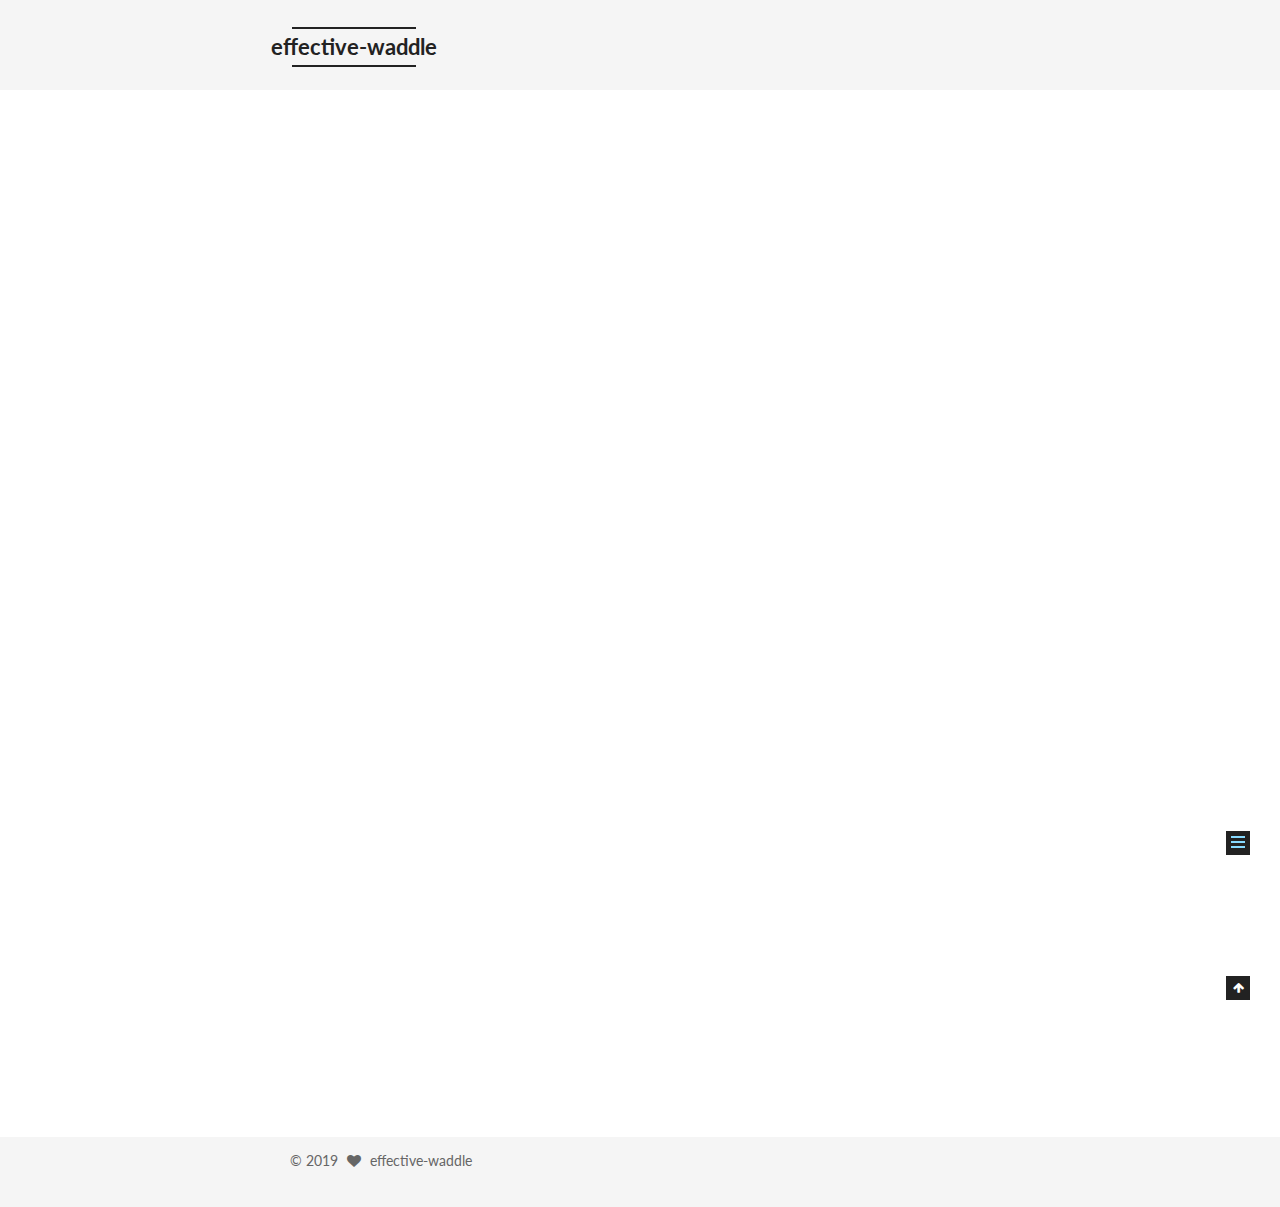
<file: 2019/10/04/2019.10-2019.12双月计划/index.html>
<!DOCTYPE html>



  


<html class="theme-next mist use-motion" lang="zh-Hans">
<head><meta name="generator" content="Hexo 3.9.0">
  <meta charset="UTF-8">
<meta http-equiv="X-UA-Compatible" content="IE=edge">
<meta name="viewport" content="width=device-width, initial-scale=1, maximum-scale=1">
<meta name="theme-color" content="#222">









<meta http-equiv="Cache-Control" content="no-transform">
<meta http-equiv="Cache-Control" content="no-siteapp">















  
  
  <link href="/lib/fancybox/source/jquery.fancybox.css?v=2.1.5" rel="stylesheet" type="text/css">




  
  
  
  

  
    
    
  

  

  

  

  

  
    
    
    <link href="//fonts.googleapis.com/css?family=Lato:300,300italic,400,400italic,700,700italic&subset=latin,latin-ext" rel="stylesheet" type="text/css">
  






<link href="/lib/font-awesome/css/font-awesome.min.css?v=4.6.2" rel="stylesheet" type="text/css">

<link href="/css/main.css?v=5.1.2" rel="stylesheet" type="text/css">


  <meta name="keywords" content="Computer, Code">








  <link rel="shortcut icon" type="image/x-icon" href="/favicon.ico?v=5.1.2">






<meta name="description" content="在头条和谷歌的实习经历让我学到了很多，但是印象最深的还是二者都在使用的员工考核机制：OKR(Objectives and Key Results)，目标关键成果法。每个员工在每个双月都会制定该双月的OKR计划，并且在中期评定计划执行情况，双月末考核计划执行情况。OKR的关键在于制定计划时，对每一个要实现的目标(Objective)，都必须列出3-4点可以量化的结果(Key results)，这些结">
<meta property="og:type" content="article">
<meta property="og:title" content="2019.10-2019.12双月计划">
<meta property="og:url" content="http://yoursite.com/2019/10/04/2019.10-2019.12双月计划/index.html">
<meta property="og:site_name" content="effective-waddle">
<meta property="og:description" content="在头条和谷歌的实习经历让我学到了很多，但是印象最深的还是二者都在使用的员工考核机制：OKR(Objectives and Key Results)，目标关键成果法。每个员工在每个双月都会制定该双月的OKR计划，并且在中期评定计划执行情况，双月末考核计划执行情况。OKR的关键在于制定计划时，对每一个要实现的目标(Objective)，都必须列出3-4点可以量化的结果(Key results)，这些结">
<meta property="og:locale" content="zh-Hans">
<meta property="og:updated_time" content="2019-10-06T03:45:24.085Z">
<meta name="twitter:card" content="summary">
<meta name="twitter:title" content="2019.10-2019.12双月计划">
<meta name="twitter:description" content="在头条和谷歌的实习经历让我学到了很多，但是印象最深的还是二者都在使用的员工考核机制：OKR(Objectives and Key Results)，目标关键成果法。每个员工在每个双月都会制定该双月的OKR计划，并且在中期评定计划执行情况，双月末考核计划执行情况。OKR的关键在于制定计划时，对每一个要实现的目标(Objective)，都必须列出3-4点可以量化的结果(Key results)，这些结">



<script type="text/javascript" id="hexo.configurations">
  var NexT = window.NexT || {};
  var CONFIG = {
    root: '/',
    scheme: 'Mist',
    sidebar: {"position":"left","display":"post","offset":12,"offset_float":12,"b2t":false,"scrollpercent":false,"onmobile":false},
    fancybox: true,
    tabs: true,
    motion: true,
    duoshuo: {
      userId: '0',
      author: '博主'
    },
    algolia: {
      applicationID: '',
      apiKey: '',
      indexName: '',
      hits: {"per_page":10},
      labels: {"input_placeholder":"Search for Posts","hits_empty":"We didn't find any results for the search: ${query}","hits_stats":"${hits} results found in ${time} ms"}
    }
  };
</script>



  <link rel="canonical" href="http://yoursite.com/2019/10/04/2019.10-2019.12双月计划/">





  <title>2019.10-2019.12双月计划 | effective-waddle</title>
  














</head>

<body itemscope itemtype="http://schema.org/WebPage" lang="zh-Hans">

  
  
    
  

  <div class="container sidebar-position-left page-post-detail ">
    <div class="headband"></div>

    <header id="header" class="header" itemscope itemtype="http://schema.org/WPHeader">
      <div class="header-inner"><div class="site-brand-wrapper">
  <div class="site-meta ">
    

    <div class="custom-logo-site-title">
      <a href="/" class="brand" rel="start">
        <span class="logo-line-before"><i></i></span>
        <span class="site-title">effective-waddle</span>
        <span class="logo-line-after"><i></i></span>
      </a>
    </div>
      
        <p class="site-subtitle"></p>
      
  </div>

  <div class="site-nav-toggle">
    <button>
      <span class="btn-bar"></span>
      <span class="btn-bar"></span>
      <span class="btn-bar"></span>
    </button>
  </div>
</div>

<nav class="site-nav">
  

  
    <ul id="menu" class="menu">
      
        
        <li class="menu-item menu-item-home">
          <a href="/" rel="section">
            
            首页
          </a>
        </li>
      
        
        <li class="menu-item menu-item-archives">
          <a href="/archives/" rel="section">
            
            归档
          </a>
        </li>
      
        
        <li class="menu-item menu-item-tags">
          <a href="/tags/" rel="section">
            
            标签
          </a>
        </li>
      

      
    </ul>
  

  
</nav>



 </div>
    </header>

    <main id="main" class="main">
      <div class="main-inner">
        <div class="content-wrap">
          <div id="content" class="content">
            

  <div id="posts" class="posts-expand">
    

  

  
  
  

  <article class="post post-type-normal" itemscope itemtype="http://schema.org/Article">
  
  
  
  <div class="post-block">
    <link itemprop="mainEntityOfPage" href="http://yoursite.com/2019/10/04/2019.10-2019.12双月计划/">

    <span hidden itemprop="author" itemscope itemtype="http://schema.org/Person">
      <meta itemprop="name" content="effective-waddle">
      <meta itemprop="description" content>
      <meta itemprop="image" content="/images/avatar.gif">
    </span>

    <span hidden itemprop="publisher" itemscope itemtype="http://schema.org/Organization">
      <meta itemprop="name" content="effective-waddle">
    </span>

    
      <header class="post-header">

        
        
          <h1 class="post-title" itemprop="name headline">2019.10-2019.12双月计划</h1>
        

        <div class="post-meta">
          <span class="post-time">
            
              <span class="post-meta-item-icon">
                <i class="fa fa-calendar-o"></i>
              </span>
              
                <span class="post-meta-item-text">发表于</span>
              
              <time title="创建于" itemprop="dateCreated datePublished" datetime="2019-10-04T20:44:07+08:00">
                2019-10-04
              </time>
            

            

            
          </span>

          

          
            
          

          
          

          

          

          

        </div>
      </header>
    

    
    
    
    <div class="post-body" itemprop="articleBody">

      
      

      
        <p>在头条和谷歌的实习经历让我学到了很多，但是印象最深的还是二者都在使用的员工考核机制：<a href="https://baike.baidu.com/item/OKR/2996251?fr=aladdin" target="_blank" rel="noopener">OKR</a>(Objectives and Key Results)，目标关键成果法。每个员工在每个双月都会制定该双月的OKR计划，并且在中期评定计划执行情况，双月末考核计划执行情况。OKR的关键在于制定计划时，对每一个要实现的目标(Objective)，都必须列出3-4点可以量化的结果(Key results)，这些结果衡量目标的完成情况。另外，在制定双月计划时，通常会将计划定的稍多一些，双月能够完成计划的80%为宜。即使作为个人而非公司员工，我认为每个制定自己的OKR计划也是很有益处的。员工制定的OKR是以助力公司为导向的，而个人制定的OKR则以提升自我为导向。</p>
<p>作为一个意志力不够坚定的人，我觉得有必要为自己制定一个个人的OKR双月计划，以此敦促自己学习。计划如下：</p>
<ol>
<li>完成小论文<ul>
<li>小论文修改完成并投稿</li>
<li>将小论文改成一份专利</li>
</ul>
</li>
<li>完成大论文<ul>
<li>不少于3个创新点</li>
<li>不低于80页</li>
<li>查重率低于5%</li>
</ul>
</li>
<li>学习Rust<ul>
<li>使用Rust完成一个有一定技术难度的项目</li>
<li>使用Rust刷不少于60道题</li>
</ul>
</li>
<li>刷Leetcode<ul>
<li>刷不少于120道题目</li>
<li>所有刷的题目都要记录到word</li>
</ul>
</li>
<li>阅读<ul>
<li>读完不少于两边书</li>
</ul>
</li>
</ol>

      
    </div>
    
    
    

    

    

    

    <footer class="post-footer">
      

      
      
      

      

      
      
    </footer>
  </div>
  
  
  
  </article>



    <div class="post-spread">
      
    </div>
  </div>


          </div>
          


          
  <div class="comments" id="comments">
    
  </div>


        </div>
        
          
  
  <div class="sidebar-toggle">
    <div class="sidebar-toggle-line-wrap">
      <span class="sidebar-toggle-line sidebar-toggle-line-first"></span>
      <span class="sidebar-toggle-line sidebar-toggle-line-middle"></span>
      <span class="sidebar-toggle-line sidebar-toggle-line-last"></span>
    </div>
  </div>

  <aside id="sidebar" class="sidebar">
    
    <div class="sidebar-inner">

      

      

      <section class="site-overview sidebar-panel sidebar-panel-active">
        <div class="site-author motion-element" itemprop="author" itemscope itemtype="http://schema.org/Person">
          <img class="site-author-image" itemprop="image" src="/images/avatar.gif" alt="effective-waddle">
          <p class="site-author-name" itemprop="name">effective-waddle</p>
           
              <p class="site-description motion-element" itemprop="description"></p>
          
        </div>
        <nav class="site-state motion-element">

          
            <div class="site-state-item site-state-posts">
              <a href="/archives/">
                <span class="site-state-item-count">1</span>
                <span class="site-state-item-name">日志</span>
              </a>
            </div>
          

          

          

        </nav>

        

        <div class="links-of-author motion-element">
          
        </div>

        
        

        
        

        


      </section>

      

      

    </div>
  </aside>


        
      </div>
    </main>

    <footer id="footer" class="footer">
      <div class="footer-inner">
        <div class="copyright">
  
  &copy; 
  <span itemprop="copyrightYear">2019</span>
  <span class="with-love">
    <i class="fa fa-heart"></i>
  </span>
  <span class="author" itemprop="copyrightHolder">effective-waddle</span>
</div>



        

        
      </div>
    </footer>

    
      <div class="back-to-top">
        <i class="fa fa-arrow-up"></i>
        
      </div>
    

  </div>

  

<script type="text/javascript">
  if (Object.prototype.toString.call(window.Promise) !== '[object Function]') {
    window.Promise = null;
  }
</script>









  












  
  <script type="text/javascript" src="/lib/jquery/index.js?v=2.1.3"></script>

  
  <script type="text/javascript" src="/lib/fastclick/lib/fastclick.min.js?v=1.0.6"></script>

  
  <script type="text/javascript" src="/lib/jquery_lazyload/jquery.lazyload.js?v=1.9.7"></script>

  
  <script type="text/javascript" src="/lib/velocity/velocity.min.js?v=1.2.1"></script>

  
  <script type="text/javascript" src="/lib/velocity/velocity.ui.min.js?v=1.2.1"></script>

  
  <script type="text/javascript" src="/lib/fancybox/source/jquery.fancybox.pack.js?v=2.1.5"></script>


  


  <script type="text/javascript" src="/js/src/utils.js?v=5.1.2"></script>

  <script type="text/javascript" src="/js/src/motion.js?v=5.1.2"></script>



  
  

  
  <script type="text/javascript" src="/js/src/scrollspy.js?v=5.1.2"></script>
<script type="text/javascript" src="/js/src/post-details.js?v=5.1.2"></script>



  


  <script type="text/javascript" src="/js/src/bootstrap.js?v=5.1.2"></script>



  


  




	





  





  






  





  

  

  

  

  

  

</body>
</html>
</file>
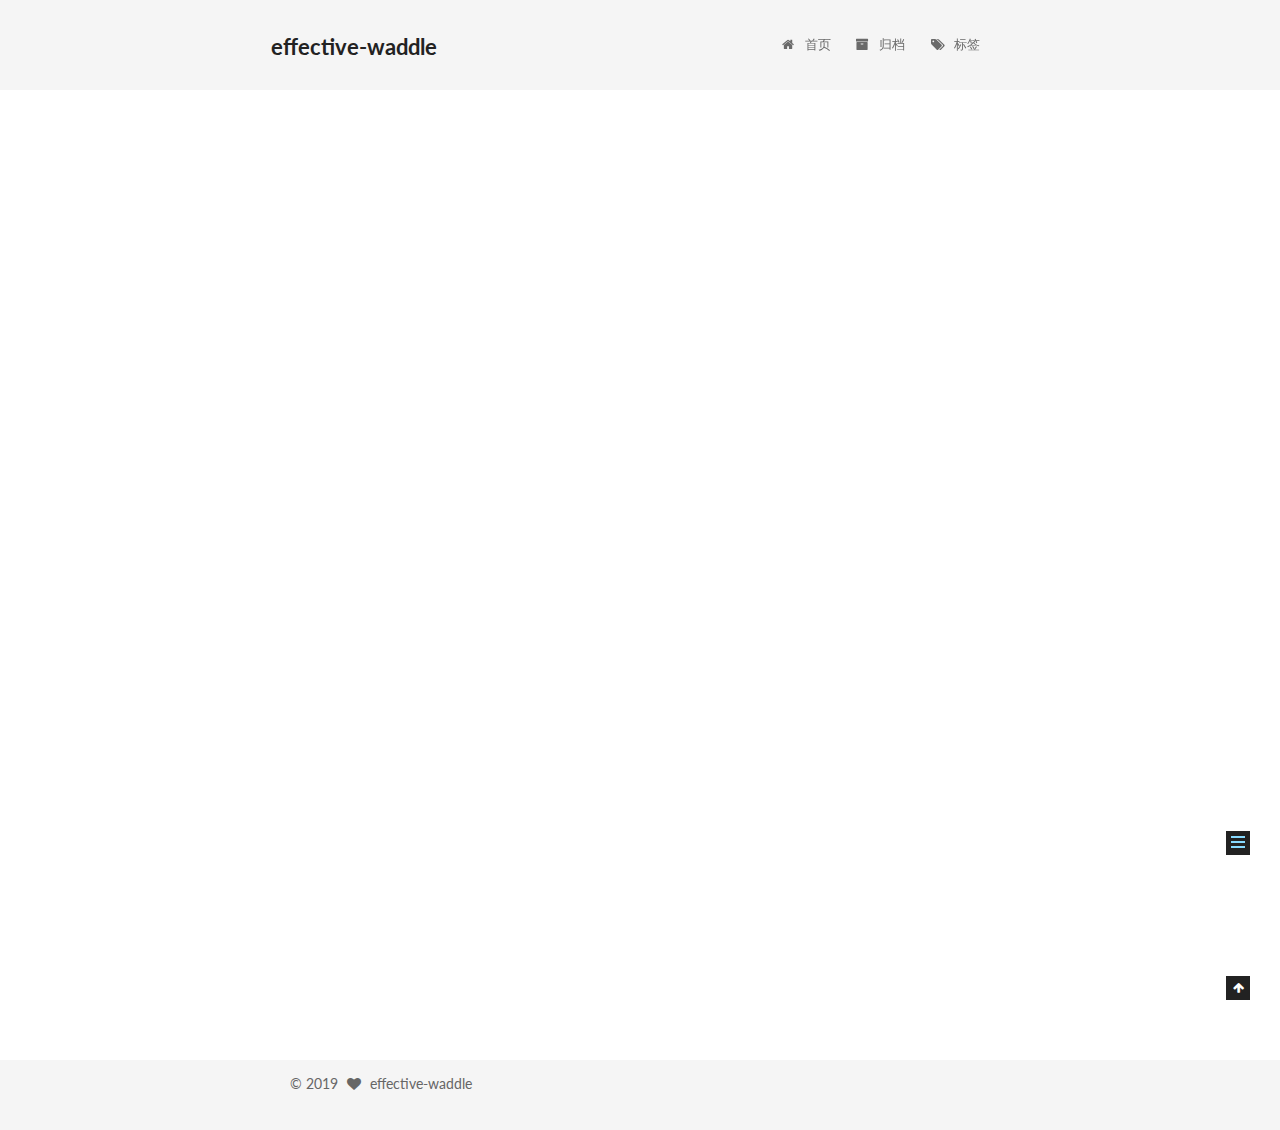
<file: 2019/10/04/在北京的五个月/index.html>
<!DOCTYPE html>



  


<html class="theme-next muse use-motion" lang="zh-Hans">
<head><meta name="generator" content="Hexo 3.9.0">
  <meta charset="UTF-8">
<meta http-equiv="X-UA-Compatible" content="IE=edge">
<meta name="viewport" content="width=device-width, initial-scale=1, maximum-scale=1">
<meta name="theme-color" content="#222">









<meta http-equiv="Cache-Control" content="no-transform">
<meta http-equiv="Cache-Control" content="no-siteapp">















  
  
  <link href="/lib/fancybox/source/jquery.fancybox.css?v=2.1.5" rel="stylesheet" type="text/css">




  
  
  
  

  
    
    
  

  

  

  

  

  
    
    
    <link href="//fonts.googleapis.com/css?family=Lato:300,300italic,400,400italic,700,700italic&subset=latin,latin-ext" rel="stylesheet" type="text/css">
  






<link href="/lib/font-awesome/css/font-awesome.min.css?v=4.6.2" rel="stylesheet" type="text/css">

<link href="/css/main.css?v=5.1.2" rel="stylesheet" type="text/css">


  <meta name="keywords" content="Computer, Code">








  <link rel="shortcut icon" type="image/x-icon" href="/favicon.ico?v=5.1.2">






<meta name="description" content="前言五月初前往北京，开始了实习生涯，九月底回到了学校。去时夏天未至，归时秋分已过。从脱了衬衫换上短袖，再到穿上衬衫，在北京度过了整个夏天。回到宿舍是在早上九点，轻轻推开门，一切还是熟悉的样子：老罗的背，美丽的床帘，小乔空空的床，大概又是去开组会了，清晨的阳光透过窗户，将整个房间染上了一层橙红色，空气中漂浮的灰尘也清晰可见。五个月的时间说长不长，说短也不短，但是在那一瞬间突然感觉自己好像从来没有离开">
<meta property="og:type" content="article">
<meta property="og:title" content="在北京的五个月">
<meta property="og:url" content="http://yoursite.com/2019/10/04/在北京的五个月/index.html">
<meta property="og:site_name" content="effective-waddle">
<meta property="og:description" content="前言五月初前往北京，开始了实习生涯，九月底回到了学校。去时夏天未至，归时秋分已过。从脱了衬衫换上短袖，再到穿上衬衫，在北京度过了整个夏天。回到宿舍是在早上九点，轻轻推开门，一切还是熟悉的样子：老罗的背，美丽的床帘，小乔空空的床，大概又是去开组会了，清晨的阳光透过窗户，将整个房间染上了一层橙红色，空气中漂浮的灰尘也清晰可见。五个月的时间说长不长，说短也不短，但是在那一瞬间突然感觉自己好像从来没有离开">
<meta property="og:locale" content="zh-Hans">
<meta property="og:updated_time" content="2019-10-04T12:43:07.485Z">
<meta name="twitter:card" content="summary">
<meta name="twitter:title" content="在北京的五个月">
<meta name="twitter:description" content="前言五月初前往北京，开始了实习生涯，九月底回到了学校。去时夏天未至，归时秋分已过。从脱了衬衫换上短袖，再到穿上衬衫，在北京度过了整个夏天。回到宿舍是在早上九点，轻轻推开门，一切还是熟悉的样子：老罗的背，美丽的床帘，小乔空空的床，大概又是去开组会了，清晨的阳光透过窗户，将整个房间染上了一层橙红色，空气中漂浮的灰尘也清晰可见。五个月的时间说长不长，说短也不短，但是在那一瞬间突然感觉自己好像从来没有离开">



<script type="text/javascript" id="hexo.configurations">
  var NexT = window.NexT || {};
  var CONFIG = {
    root: '/',
    scheme: 'Muse',
    sidebar: {"position":"left","display":"post","offset":12,"offset_float":12,"b2t":false,"scrollpercent":false,"onmobile":false},
    fancybox: true,
    tabs: true,
    motion: true,
    duoshuo: {
      userId: '0',
      author: '博主'
    },
    algolia: {
      applicationID: '',
      apiKey: '',
      indexName: '',
      hits: {"per_page":10},
      labels: {"input_placeholder":"Search for Posts","hits_empty":"We didn't find any results for the search: ${query}","hits_stats":"${hits} results found in ${time} ms"}
    }
  };
</script>



  <link rel="canonical" href="http://yoursite.com/2019/10/04/在北京的五个月/">





  <title>在北京的五个月 | effective-waddle</title>
  














</head>

<body itemscope itemtype="http://schema.org/WebPage" lang="zh-Hans">

  
  
    
  

  <div class="container sidebar-position-left page-post-detail ">
    <div class="headband"></div>

    <header id="header" class="header" itemscope itemtype="http://schema.org/WPHeader">
      <div class="header-inner"><div class="site-brand-wrapper">
  <div class="site-meta ">
    

    <div class="custom-logo-site-title">
      <a href="/" class="brand" rel="start">
        <span class="logo-line-before"><i></i></span>
        <span class="site-title">effective-waddle</span>
        <span class="logo-line-after"><i></i></span>
      </a>
    </div>
      
        <p class="site-subtitle"></p>
      
  </div>

  <div class="site-nav-toggle">
    <button>
      <span class="btn-bar"></span>
      <span class="btn-bar"></span>
      <span class="btn-bar"></span>
    </button>
  </div>
</div>

<nav class="site-nav">
  

  
    <ul id="menu" class="menu">
      
        
        <li class="menu-item menu-item-home">
          <a href="/" rel="section">
            
              <i class="menu-item-icon fa fa-fw fa-home"></i> <br>
            
            首页
          </a>
        </li>
      
        
        <li class="menu-item menu-item-archives">
          <a href="/archives/" rel="section">
            
              <i class="menu-item-icon fa fa-fw fa-archive"></i> <br>
            
            归档
          </a>
        </li>
      
        
        <li class="menu-item menu-item-tags">
          <a href="/tags/" rel="section">
            
              <i class="menu-item-icon fa fa-fw fa-tags"></i> <br>
            
            标签
          </a>
        </li>
      

      
    </ul>
  

  
</nav>



 </div>
    </header>

    <main id="main" class="main">
      <div class="main-inner">
        <div class="content-wrap">
          <div id="content" class="content">
            

  <div id="posts" class="posts-expand">
    

  

  
  
  

  <article class="post post-type-normal" itemscope itemtype="http://schema.org/Article">
  
  
  
  <div class="post-block">
    <link itemprop="mainEntityOfPage" href="http://yoursite.com/2019/10/04/在北京的五个月/">

    <span hidden itemprop="author" itemscope itemtype="http://schema.org/Person">
      <meta itemprop="name" content="effective-waddle">
      <meta itemprop="description" content>
      <meta itemprop="image" content="/images/avatar.gif">
    </span>

    <span hidden itemprop="publisher" itemscope itemtype="http://schema.org/Organization">
      <meta itemprop="name" content="effective-waddle">
    </span>

    
      <header class="post-header">

        
        
          <h1 class="post-title" itemprop="name headline">在北京的五个月</h1>
        

        <div class="post-meta">
          <span class="post-time">
            
              <span class="post-meta-item-icon">
                <i class="fa fa-calendar-o"></i>
              </span>
              
                <span class="post-meta-item-text">发表于</span>
              
              <time title="创建于" itemprop="dateCreated datePublished" datetime="2019-10-04T17:48:33+08:00">
                2019-10-04
              </time>
            

            

            
          </span>

          

          
            
          

          
          

          

          

          

        </div>
      </header>
    

    
    
    
    <div class="post-body" itemprop="articleBody">

      
      

      
        <h2 id="前言"><a href="#前言" class="headerlink" title="前言"></a>前言</h2><p>五月初前往北京，开始了实习生涯，九月底回到了学校。去时夏天未至，归时秋分已过。从脱了衬衫换上短袖，再到穿上衬衫，在北京度过了整个夏天。回到宿舍是在早上九点，轻轻推开门，一切还是熟悉的样子：老罗的背，美丽的床帘，小乔空空的床，大概又是去开组会了，清晨的阳光透过窗户，将整个房间染上了一层橙红色，空气中漂浮的灰尘也清晰可见。五个月的时间说长不长，说短也不短，但是在那一瞬间突然感觉自己好像从来没有离开过学校，在北京的五个月仿佛是做了一场梦，北京的记忆竟然一下子变得模糊起来。</p>
<h2 id="北京租房"><a href="#北京租房" class="headerlink" title="北京租房"></a>北京租房</h2><p><em>没有坐过中介小哥的电瓶车，不算是真正的北漂。</em></p>
<h2 id="头条"><a href="#头条" class="headerlink" title="头条"></a>头条</h2><p><em>一个适合PSD的地方。</em></p>
<h2 id="谷歌"><a href="#谷歌" class="headerlink" title="谷歌"></a>谷歌</h2><p><em>自由，自由，还是自由。</em></p>
<h2 id="结语"><a href="#结语" class="headerlink" title="结语"></a>结语</h2><p><em>北京，一个可以谈论梦想的地方。</em></p>

      
    </div>
    
    
    

    

    

    

    <footer class="post-footer">
      

      
      
      

      

      
      
    </footer>
  </div>
  
  
  
  </article>



    <div class="post-spread">
      
    </div>
  </div>


          </div>
          


          
  <div class="comments" id="comments">
    
  </div>


        </div>
        
          
  
  <div class="sidebar-toggle">
    <div class="sidebar-toggle-line-wrap">
      <span class="sidebar-toggle-line sidebar-toggle-line-first"></span>
      <span class="sidebar-toggle-line sidebar-toggle-line-middle"></span>
      <span class="sidebar-toggle-line sidebar-toggle-line-last"></span>
    </div>
  </div>

  <aside id="sidebar" class="sidebar">
    
    <div class="sidebar-inner">

      

      
        <ul class="sidebar-nav motion-element">
          <li class="sidebar-nav-toc sidebar-nav-active" data-target="post-toc-wrap">
            文章目录
          </li>
          <li class="sidebar-nav-overview" data-target="site-overview">
            站点概览
          </li>
        </ul>
      

      <section class="site-overview sidebar-panel">
        <div class="site-author motion-element" itemprop="author" itemscope itemtype="http://schema.org/Person">
          <img class="site-author-image" itemprop="image" src="/images/avatar.gif" alt="effective-waddle">
          <p class="site-author-name" itemprop="name">effective-waddle</p>
           
              <p class="site-description motion-element" itemprop="description"></p>
          
        </div>
        <nav class="site-state motion-element">

          
            <div class="site-state-item site-state-posts">
              <a href="/archives/">
                <span class="site-state-item-count">1</span>
                <span class="site-state-item-name">日志</span>
              </a>
            </div>
          

          

          

        </nav>

        

        <div class="links-of-author motion-element">
          
        </div>

        
        

        
        

        


      </section>

      
      <!--noindex-->
        <section class="post-toc-wrap motion-element sidebar-panel sidebar-panel-active">
          <div class="post-toc">

            
              
            

            
              <div class="post-toc-content"><ol class="nav"><li class="nav-item nav-level-2"><a class="nav-link" href="#前言"><span class="nav-number">1.</span> <span class="nav-text">前言</span></a></li><li class="nav-item nav-level-2"><a class="nav-link" href="#北京租房"><span class="nav-number">2.</span> <span class="nav-text">北京租房</span></a></li><li class="nav-item nav-level-2"><a class="nav-link" href="#头条"><span class="nav-number">3.</span> <span class="nav-text">头条</span></a></li><li class="nav-item nav-level-2"><a class="nav-link" href="#谷歌"><span class="nav-number">4.</span> <span class="nav-text">谷歌</span></a></li><li class="nav-item nav-level-2"><a class="nav-link" href="#结语"><span class="nav-number">5.</span> <span class="nav-text">结语</span></a></li></ol></div>
            

          </div>
        </section>
      <!--/noindex-->
      

      

    </div>
  </aside>


        
      </div>
    </main>

    <footer id="footer" class="footer">
      <div class="footer-inner">
        <div class="copyright">
  
  &copy; 
  <span itemprop="copyrightYear">2019</span>
  <span class="with-love">
    <i class="fa fa-heart"></i>
  </span>
  <span class="author" itemprop="copyrightHolder">effective-waddle</span>
</div>



        

        
      </div>
    </footer>

    
      <div class="back-to-top">
        <i class="fa fa-arrow-up"></i>
        
      </div>
    

  </div>

  

<script type="text/javascript">
  if (Object.prototype.toString.call(window.Promise) !== '[object Function]') {
    window.Promise = null;
  }
</script>









  












  
  <script type="text/javascript" src="/lib/jquery/index.js?v=2.1.3"></script>

  
  <script type="text/javascript" src="/lib/fastclick/lib/fastclick.min.js?v=1.0.6"></script>

  
  <script type="text/javascript" src="/lib/jquery_lazyload/jquery.lazyload.js?v=1.9.7"></script>

  
  <script type="text/javascript" src="/lib/velocity/velocity.min.js?v=1.2.1"></script>

  
  <script type="text/javascript" src="/lib/velocity/velocity.ui.min.js?v=1.2.1"></script>

  
  <script type="text/javascript" src="/lib/fancybox/source/jquery.fancybox.pack.js?v=2.1.5"></script>


  


  <script type="text/javascript" src="/js/src/utils.js?v=5.1.2"></script>

  <script type="text/javascript" src="/js/src/motion.js?v=5.1.2"></script>



  
  

  
  <script type="text/javascript" src="/js/src/scrollspy.js?v=5.1.2"></script>
<script type="text/javascript" src="/js/src/post-details.js?v=5.1.2"></script>



  


  <script type="text/javascript" src="/js/src/bootstrap.js?v=5.1.2"></script>



  


  




	





  





  






  





  

  

  

  

  

  

</body>
</html>
</file>
<file: css/main.css>
/* normalize.css v3.0.2 | MIT License | git.io/normalize */
html {
  font-family: sans-serif; /* 1 */
  -ms-text-size-adjust: 100%; /* 2 */
  -webkit-text-size-adjust: 100%; /* 2 */
}
body {
  margin: 0;
}
article,
aside,
details,
figcaption,
figure,
footer,
header,
hgroup,
main,
menu,
nav,
section,
summary {
  display: block;
}
audio,
canvas,
progress,
video {
  display: inline-block; /* 1 */
  vertical-align: baseline; /* 2 */
}
audio:not([controls]) {
  display: none;
  height: 0;
}
[hidden],
template {
  display: none;
}
a {
  background-color: transparent;
}
a:active,
a:hover {
  outline: 0;
}
abbr[title] {
  border-bottom: 1px dotted;
}
b,
strong {
  font-weight: bold;
}
dfn {
  font-style: italic;
}
h1 {
  font-size: 2em;
  margin: 0.67em 0;
}
mark {
  background: #ff0;
  color: #000;
}
small {
  font-size: 80%;
}
sub,
sup {
  font-size: 75%;
  line-height: 0;
  position: relative;
  vertical-align: baseline;
}
sup {
  top: -0.5em;
}
sub {
  bottom: -0.25em;
}
img {
  border: 0;
}
svg:not(:root) {
  overflow: hidden;
}
figure {
  margin: 1em 40px;
}
hr {
  -moz-box-sizing: content-box;
  box-sizing: content-box;
  height: 0;
}
pre {
  overflow: auto;
}
code,
kbd,
pre,
samp {
  font-family: monospace, monospace;
  font-size: 1em;
}
button,
input,
optgroup,
select,
textarea {
  color: inherit; /* 1 */
  font: inherit; /* 2 */
  margin: 0; /* 3 */
}
button {
  overflow: visible;
}
button,
select {
  text-transform: none;
}
button,
html input[type="button"],
input[type="reset"],
input[type="submit"] {
  -webkit-appearance: button; /* 2 */
  cursor: pointer; /* 3 */
}
button[disabled],
html input[disabled] {
  cursor: default;
}
button::-moz-focus-inner,
input::-moz-focus-inner {
  border: 0;
  padding: 0;
}
input {
  line-height: normal;
}
input[type="checkbox"],
input[type="radio"] {
  box-sizing: border-box; /* 1 */
  padding: 0; /* 2 */
}
input[type="number"]::-webkit-inner-spin-button,
input[type="number"]::-webkit-outer-spin-button {
  height: auto;
}
input[type="search"] {
  -webkit-appearance: textfield; /* 1 */
  -moz-box-sizing: content-box;
  -webkit-box-sizing: content-box; /* 2 */
  box-sizing: content-box;
}
input[type="search"]::-webkit-search-cancel-button,
input[type="search"]::-webkit-search-decoration {
  -webkit-appearance: none;
}
fieldset {
  border: 1px solid #c0c0c0;
  margin: 0 2px;
  padding: 0.35em 0.625em 0.75em;
}
legend {
  border: 0; /* 1 */
  padding: 0; /* 2 */
}
textarea {
  overflow: auto;
}
optgroup {
  font-weight: bold;
}
table {
  border-collapse: collapse;
  border-spacing: 0;
}
td,
th {
  padding: 0;
}
::selection {
  background: #262a30;
  color: #fff;
}
body {
  position: relative;
  font-family: 'Lato', "PingFang SC", "Microsoft YaHei", sans-serif;
  font-size: 14px;
  line-height: 2;
  color: #555;
  background: #fff;
}
@media (max-width: 767px) {
  body {
    padding-right: 0 !important;
  }
}
@media (min-width: 768px) and (max-width: 991px) {
  body {
    padding-right: 0 !important;
  }
}
@media (min-width: 1600px) {
  body {
    font-size: 16px;
  }
}
h1,
h2,
h3,
h4,
h5,
h6 {
  margin: 0;
  padding: 0;
  font-weight: bold;
  line-height: 1.5;
  font-family: 'Lato', "PingFang SC", "Microsoft YaHei", sans-serif;
}
h2,
h3,
h4,
h5,
h6 {
  margin: 20px 0 15px;
}
h1 {
  font-size: 24px;
}
@media (max-width: 767px) {
  h1 {
    font-size: 20px;
  }
}
h2 {
  font-size: 22px;
}
@media (max-width: 767px) {
  h2 {
    font-size: 18px;
  }
}
h3 {
  font-size: 20px;
}
@media (max-width: 767px) {
  h3 {
    font-size: 16px;
  }
}
h4 {
  font-size: 18px;
}
@media (max-width: 767px) {
  h4 {
    font-size: 14px;
  }
}
h5 {
  font-size: 16px;
}
@media (max-width: 767px) {
  h5 {
    font-size: 12px;
  }
}
h6 {
  font-size: 14px;
}
@media (max-width: 767px) {
  h6 {
    font-size: 10px;
  }
}
p {
  margin: 0 0 20px 0;
}
a {
  color: #555;
  text-decoration: none;
  border-bottom: 1px solid #999;
  word-wrap: break-word;
}
a:hover {
  color: #222;
  border-bottom-color: #222;
}
blockquote {
  margin: 0;
  padding: 0;
}
img {
  display: block;
  margin: auto;
  max-width: 100%;
  height: auto;
}
hr {
  margin: 40px 0;
  height: 3px;
  border: none;
  background-color: #ddd;
  background-image: repeating-linear-gradient(-45deg, #fff, #fff 4px, transparent 4px, transparent 8px);
}
blockquote {
  padding: 0 15px;
  color: #666;
  border-left: 4px solid #ddd;
}
blockquote cite::before {
  content: "-";
  padding: 0 5px;
}
dt {
  font-weight: 700;
}
dd {
  margin: 0;
  padding: 0;
}
.text-left {
  text-align: left;
}
.text-center {
  text-align: center;
}
.text-right {
  text-align: right;
}
.text-justify {
  text-align: justify;
}
.text-nowrap {
  white-space: nowrap;
}
.text-lowercase {
  text-transform: lowercase;
}
.text-uppercase {
  text-transform: uppercase;
}
.text-capitalize {
  text-transform: capitalize;
}
.center-block {
  display: block;
  margin-left: auto;
  margin-right: auto;
}
.clearfix:before,
.clearfix:after {
  content: " ";
  display: table;
}
.clearfix:after {
  clear: both;
}
.pullquote {
  width: 45%;
}
.pullquote.left {
  float: left;
  margin-left: 5px;
  margin-right: 10px;
}
.pullquote.right {
  float: right;
  margin-left: 10px;
  margin-right: 5px;
}
.affix.affix.affix {
  position: fixed;
}
.translation {
  margin-top: -20px;
  font-size: 14px;
  color: #999;
}
.scrollbar-measure {
  width: 100px;
  height: 100px;
  overflow: scroll;
  position: absolute;
  top: -9999px;
}
.use-motion .motion-element {
  opacity: 0;
}
table {
  margin: 20px 0;
  width: 100%;
  border-collapse: collapse;
  border-spacing: 0;
  border: 1px solid #ddd;
  font-size: 14px;
  table-layout: fixed;
  word-wrap: break-all;
}
table>tbody>tr:nth-of-type(odd) {
  background-color: #f9f9f9;
}
table>tbody>tr:hover {
  background-color: #f5f5f5;
}
caption,
th,
td {
  padding: 8px;
  text-align: left;
  vertical-align: middle;
  font-weight: normal;
}
th,
td {
  border-bottom: 3px solid #ddd;
  border-right: 1px solid #eee;
}
th {
  padding-bottom: 10px;
  font-weight: 700;
}
td {
  border-bottom-width: 1px;
}
html,
body {
  height: 100%;
}
.container {
  position: relative;
  min-height: 100%;
}
.header-inner {
  margin: 0 auto;
  padding: 100px 0 70px;
  width: 700px;
}
@media (min-width: 1600px) {
  .container .header-inner {
    width: 900px;
  }
}
.main {
  padding-bottom: 150px;
}
.main-inner {
  margin: 0 auto;
  width: 700px;
}
@media (min-width: 1600px) {
  .container .main-inner {
    width: 900px;
  }
}
.footer {
  position: absolute;
  left: 0;
  bottom: 0;
  width: 100%;
  min-height: 50px;
}
.footer-inner {
  box-sizing: border-box;
  margin: 20px auto;
  width: 700px;
}
@media (min-width: 1600px) {
  .container .footer-inner {
    width: 900px;
  }
}
pre,
.highlight {
  overflow: auto;
  margin: 20px 0;
  padding: 0;
  font-size: 13px;
  color: #4d4d4c;
  background: #f7f7f7;
  line-height: 1.6;
}
pre,
code {
  font-family: consolas, Menlo, "PingFang SC", "Microsoft YaHei", monospace;
}
code {
  padding: 2px 4px;
  word-wrap: break-word;
  color: #555;
  background: #eee;
  border-radius: 3px;
  font-size: 13px;
}
pre code {
  padding: 0;
  color: #4d4d4c;
  background: none;
  text-shadow: none;
}
.highlight {
  border-radius: 1px;
}
.highlight pre {
  border: none;
  margin: 0;
  padding: 10px 0;
}
.highlight table {
  margin: 0;
  width: auto;
  border: none;
}
.highlight td {
  border: none;
  padding: 0;
}
.highlight figcaption {
  font-size: 1em;
  color: #4d4d4c;
  line-height: 1em;
  margin-bottom: 1em;
}
.highlight figcaption:before,
.highlight figcaption:after {
  content: " ";
  display: table;
}
.highlight figcaption:after {
  clear: both;
}
.highlight figcaption a {
  float: right;
  color: #4d4d4c;
}
.highlight figcaption a:hover {
  border-bottom-color: #4d4d4c;
}
.highlight .gutter pre {
  padding-left: 10px;
  padding-right: 10px;
  color: #869194;
  text-align: right;
  background-color: #eff2f3;
}
.highlight .code pre {
  width: 100%;
  padding-left: 10px;
  padding-right: 10px;
  background-color: #f7f7f7;
}
.highlight .line {
  height: 20px;
}
.gutter {
  -webkit-user-select: none;
  -moz-user-select: none;
  -ms-user-select: none;
  user-select: none;
}
.gist table {
  width: auto;
}
.gist table td {
  border: none;
}
pre .deletion {
  background: #fdd;
}
pre .addition {
  background: #dfd;
}
pre .meta {
  color: #8959a8;
}
pre .comment {
  color: #8e908c;
}
pre .variable,
pre .attribute,
pre .tag,
pre .regexp,
pre .ruby .constant,
pre .xml .tag .title,
pre .xml .pi,
pre .xml .doctype,
pre .html .doctype,
pre .css .id,
pre .css .class,
pre .css .pseudo {
  color: #c82829;
}
pre .number,
pre .preprocessor,
pre .built_in,
pre .literal,
pre .params,
pre .constant,
pre .command {
  color: #f5871f;
}
pre .ruby .class .title,
pre .css .rules .attribute,
pre .string,
pre .value,
pre .inheritance,
pre .header,
pre .ruby .symbol,
pre .xml .cdata,
pre .special,
pre .number,
pre .formula {
  color: #718c00;
}
pre .title,
pre .css .hexcolor {
  color: #3e999f;
}
pre .function,
pre .python .decorator,
pre .python .title,
pre .ruby .function .title,
pre .ruby .title .keyword,
pre .perl .sub,
pre .javascript .title,
pre .coffeescript .title {
  color: #4271ae;
}
pre .keyword,
pre .javascript .function {
  color: #8959a8;
}
.full-image.full-image.full-image {
  border: none;
  max-width: 100%;
  width: auto;
  margin: 20px auto;
}
@media (min-width: 992px) {
  .full-image.full-image.full-image {
    max-width: none;
    width: 110%;
    margin: 25px -5%;
  }
}
.blockquote-center,
.page-home .post-type-quote blockquote,
.page-post-detail .post-type-quote blockquote {
  position: relative;
  margin: 40px 0;
  padding: 0;
  border-left: none;
  text-align: center;
}
.blockquote-center::before,
.page-home .post-type-quote blockquote::before,
.page-post-detail .post-type-quote blockquote::before,
.blockquote-center::after,
.page-home .post-type-quote blockquote::after,
.page-post-detail .post-type-quote blockquote::after {
  position: absolute;
  content: ' ';
  display: block;
  width: 100%;
  height: 24px;
  opacity: 0.2;
  background-repeat: no-repeat;
  background-position: 0 -6px;
  background-size: 22px 22px;
}
.blockquote-center::before,
.page-home .post-type-quote blockquote::before,
.page-post-detail .post-type-quote blockquote::before {
  top: -20px;
  background-image: url("../images/quote-l.svg");
  border-top: 1px solid #ccc;
}
.blockquote-center::after,
.page-home .post-type-quote blockquote::after,
.page-post-detail .post-type-quote blockquote::after {
  bottom: -20px;
  background-image: url("../images/quote-r.svg");
  border-bottom: 1px solid #ccc;
  background-position: 100% 8px;
}
.blockquote-center p,
.page-home .post-type-quote blockquote p,
.page-post-detail .post-type-quote blockquote p,
.blockquote-center div,
.page-home .post-type-quote blockquote div,
.page-post-detail .post-type-quote blockquote div {
  text-align: center;
}
.post .post-body .group-picture img {
  box-sizing: border-box;
  padding: 0 3px;
  border: none;
}
.post .group-picture-row {
  overflow: hidden;
  margin-top: 6px;
}
.post .group-picture-row:first-child {
  margin-top: 0;
}
.post .group-picture-column {
  float: left;
}
.page-post-detail .post-body .group-picture-column {
  float: none;
  margin-top: 10px;
  width: auto !important;
}
.page-post-detail .post-body .group-picture-column img {
  margin: 0 auto;
}
.page-archive .group-picture-container {
  overflow: hidden;
}
.page-archive .group-picture-row {
  float: left;
}
.page-archive .group-picture-row:first-child {
  margin-top: 6px;
}
.page-archive .group-picture-column {
  max-width: 150px;
  max-height: 150px;
}
.post-body .note {
  position: relative;
  padding: 15px;
  margin-bottom: 20px;
  border: 1px solid #eee;
  border-left-width: 5px;
  border-radius: 3px;
}
.post-body .note h2,
.post-body .note h3,
.post-body .note h4,
.post-body .note h5,
.post-body .note h6 {
  margin-top: 0;
  margin-bottom: 0;
  border-bottom: initial;
  padding-top: 0 !important;
}
.post-body .note p:first-child,
.post-body .note ul:first-child,
.post-body .note ol:first-child,
.post-body .note table:first-child,
.post-body .note pre:first-child,
.post-body .note blockquote:first-child {
  margin-top: 0;
}
.post-body .note p:last-child,
.post-body .note ul:last-child,
.post-body .note ol:last-child,
.post-body .note table:last-child,
.post-body .note pre:last-child,
.post-body .note blockquote:last-child {
  margin-bottom: 0;
}
.post-body .note.default {
  border-left-color: #777;
}
.post-body .note.default h2,
.post-body .note.default h3,
.post-body .note.default h4,
.post-body .note.default h5,
.post-body .note.default h6 {
  color: #777;
}
.post-body .note.primary {
  border-left-color: #6f42c1;
}
.post-body .note.primary h2,
.post-body .note.primary h3,
.post-body .note.primary h4,
.post-body .note.primary h5,
.post-body .note.primary h6 {
  color: #6f42c1;
}
.post-body .note.info {
  border-left-color: #428bca;
}
.post-body .note.info h2,
.post-body .note.info h3,
.post-body .note.info h4,
.post-body .note.info h5,
.post-body .note.info h6 {
  color: #428bca;
}
.post-body .note.success {
  border-left-color: #5cb85c;
}
.post-body .note.success h2,
.post-body .note.success h3,
.post-body .note.success h4,
.post-body .note.success h5,
.post-body .note.success h6 {
  color: #5cb85c;
}
.post-body .note.warning {
  border-left-color: #f0ad4e;
}
.post-body .note.warning h2,
.post-body .note.warning h3,
.post-body .note.warning h4,
.post-body .note.warning h5,
.post-body .note.warning h6 {
  color: #f0ad4e;
}
.post-body .note.danger {
  border-left-color: #d9534f;
}
.post-body .note.danger h2,
.post-body .note.danger h3,
.post-body .note.danger h4,
.post-body .note.danger h5,
.post-body .note.danger h6 {
  color: #d9534f;
}
.post-body .label {
  display: inline;
  padding: 0 2px;
  white-space: nowrap;
}
.post-body .label.default {
  background-color: #f0f0f0;
}
.post-body .label.primary {
  background-color: #efe6f7;
}
.post-body .label.info {
  background-color: #e5f2f8;
}
.post-body .label.success {
  background-color: #e7f4e9;
}
.post-body .label.warning {
  background-color: #fcf6e1;
}
.post-body .label.danger {
  background-color: #fae8eb;
}
.post-body .tabs {
  position: relative;
  display: block;
  margin-bottom: 20px;
  padding-top: 10px;
}
.post-body .tabs ul.nav-tabs {
  margin: 0;
  padding: 0;
  display: flex;
  margin-bottom: -1px;
}
@media (max-width: 413px) {
  .post-body .tabs ul.nav-tabs {
    display: block;
    margin-bottom: 5px;
  }
}
.post-body .tabs ul.nav-tabs li.tab {
  list-style-type: none !important;
  margin: 0 0.25em 0 0;
  border-top: 3px solid transparent;
  border-left: 1px solid transparent;
  border-right: 1px solid transparent;
}
@media (max-width: 413px) {
  .post-body .tabs ul.nav-tabs li.tab {
    margin: initial;
    border-top: 1px solid transparent;
    border-left: 3px solid transparent;
    border-right: 1px solid transparent;
    border-bottom: 1px solid transparent;
  }
}
.post-body .tabs ul.nav-tabs li.tab a {
  outline: 0;
  border-bottom: initial;
  display: block;
  line-height: 1.8em;
  padding: 0.25em 0.75em;
  transition-duration: 0.2s;
  transition-timing-function: ease-out;
  transition-delay: 0s;
}
.post-body .tabs ul.nav-tabs li.tab a i {
  width: 1.285714285714286em;
}
.post-body .tabs ul.nav-tabs li.tab.active {
  border-top: 3px solid #fc6423;
  border-left: 1px solid #ddd;
  border-right: 1px solid #ddd;
  background-color: #fff;
}
@media (max-width: 413px) {
  .post-body .tabs ul.nav-tabs li.tab.active {
    border-top: 1px solid #ddd;
    border-left: 3px solid #fc6423;
    border-right: 1px solid #ddd;
    border-bottom: 1px solid #ddd;
  }
}
.post-body .tabs ul.nav-tabs li.tab.active a {
  cursor: default;
  color: #555;
}
.post-body .tabs .tab-content {
  background-color: #fff;
}
.post-body .tabs .tab-content .tab-pane {
  border: 1px solid #ddd;
  padding: 20px 20px 0 20px;
}
.post-body .tabs .tab-content .tab-pane:not(.active) {
  display: none !important;
}
.post-body .tabs .tab-content .tab-pane.active {
  display: block !important;
}
.btn {
  display: inline-block;
  padding: 0 20px;
  font-size: 14px;
  color: #fff;
  background: #222;
  border: 2px solid #222;
  text-decoration: none;
  border-radius: 0;
  transition-property: background-color;
  transition-duration: 0.2s;
  transition-timing-function: ease-in-out;
  transition-delay: 0s;
}
.btn:hover,
.post-button .btn:hover {
  border-color: #222;
  color: #222;
  background: #fff;
}
.btn-bar {
  display: block;
  width: 22px;
  height: 2px;
  background: #555;
  border-radius: 1px;
}
.btn-bar+.btn-bar {
  margin-top: 4px;
}
.pagination {
  margin: 120px 0 40px;
  text-align: center;
  border-top: 1px solid #eee;
}
.page-number-basic,
.pagination .prev,
.pagination .next,
.pagination .page-number,
.pagination .space {
  display: inline-block;
  position: relative;
  top: -1px;
  margin: 0 10px;
  padding: 0 10px;
  line-height: 30px;
}
@media (max-width: 767px) {
  .page-number-basic,
  .pagination .prev,
  .pagination .next,
  .pagination .page-number,
  .pagination .space {
    margin: 0 5px;
  }
}
.pagination .prev,
.pagination .next,
.pagination .page-number {
  border-bottom: 0;
  border-top: 1px solid #eee;
  transition-property: border-color;
  transition-duration: 0.2s;
  transition-timing-function: ease-in-out;
  transition-delay: 0s;
}
.pagination .prev:hover,
.pagination .next:hover,
.pagination .page-number:hover {
  border-top-color: #222;
}
.pagination .space {
  padding: 0;
  margin: 0;
}
.pagination .prev {
  margin-left: 0;
}
.pagination .next {
  margin-right: 0;
}
.pagination .page-number.current {
  color: #fff;
  background: #ccc;
  border-top-color: #ccc;
}
@media (max-width: 767px) {
  .pagination {
    border-top: none;
  }
  .pagination .prev,
  .pagination .next,
  .pagination .page-number {
    margin-bottom: 10px;
    border-top: 0;
    border-bottom: 1px solid #eee;
  }
  .pagination .prev:hover,
  .pagination .next:hover,
  .pagination .page-number:hover {
    border-bottom-color: #222;
  }
}
.comments {
  margin: 60px 20px 0;
}
.tag-cloud {
  text-align: center;
}
.tag-cloud a {
  display: inline-block;
  margin: 10px;
}
.back-to-top {
  box-sizing: border-box;
  position: fixed;
  bottom: -100px;
  right: 30px;
  z-index: 1050;
  padding: 0 6px;
  width: 24px;
  background: #222;
  font-size: 12px;
  opacity: 1;
  color: #fff;
  cursor: pointer;
  text-align: center;
  -webkit-transform: translateZ(0);
  transition-property: bottom;
  transition-duration: 0.2s;
  transition-timing-function: ease-in-out;
  transition-delay: 0s;
}
@media (min-width: 768px) and (max-width: 991px) {
  .back-to-top {
    display: none !important;
  }
}
@media (max-width: 767px) {
  .back-to-top {
    display: none !important;
  }
}
.back-to-top.back-to-top-on {
  bottom: 19px;
}
.header {
  background: transparent;
}
.header-inner {
  position: relative;
}
.headband {
  height: 3px;
  background: #222;
}
.site-meta {
  margin: 0;
  text-align: left;
}
@media (max-width: 767px) {
  .site-meta {
    text-align: center;
  }
}
.brand {
  position: relative;
  display: inline-block;
  padding: 0 40px;
  color: #222;
  background: #222;
  border-bottom: none;
}
.brand:hover {
  color: #222;
}
.logo {
  display: inline-block;
  margin-right: 5px;
  line-height: 36px;
  vertical-align: top;
}
.site-title {
  display: inline-block;
  vertical-align: top;
  line-height: 36px;
  font-size: 20px;
  font-weight: normal;
  font-family: 'Lato', "PingFang SC", "Microsoft YaHei", sans-serif;
}
.site-subtitle {
  margin-top: 10px;
  font-size: 13px;
  color: #999;
}
.use-motion .brand {
  opacity: 0;
}
.use-motion .logo,
.use-motion .site-title,
.use-motion .site-subtitle {
  opacity: 0;
  position: relative;
  top: -10px;
}
.site-nav-toggle {
  display: none;
  position: absolute;
  top: 10px;
  left: 10px;
}
@media (max-width: 767px) {
  .site-nav-toggle {
    display: block;
  }
}
.site-nav-toggle button {
  margin-top: 2px;
  padding: 9px 10px;
  background: transparent;
  border: none;
}
@media (max-width: 767px) {
  .site-nav {
    display: none;
    margin: 0 -10px;
    padding: 0 10px;
    clear: both;
    border-top: 1px solid #ddd;
  }
}
@media (min-width: 768px) and (max-width: 991px) {
  .site-nav {
    display: block !important;
  }
}
@media (min-width: 992px) {
  .site-nav {
    display: block !important;
  }
}
.menu {
  margin-top: 20px;
  padding-left: 0;
  text-align: center;
}
.menu .menu-item {
  display: inline-block;
  margin: 0 10px;
  list-style: none;
}
@media screen and (max-width: 767px) {
  .menu .menu-item {
    margin-top: 10px;
  }
}
.menu .menu-item a {
  display: block;
  font-size: 13px;
  line-height: inherit;
  border-bottom: 1px solid transparent;
  transition-property: border-color;
  transition-duration: 0.2s;
  transition-timing-function: ease-in-out;
  transition-delay: 0s;
}
.menu .menu-item a:hover {
  border-bottom-color: #222;
}
.menu .menu-item .fa {
  margin-right: 5px;
}
.use-motion .menu-item {
  opacity: 0;
}
.post-body {
  font-family: 'Lato', "PingFang SC", "Microsoft YaHei", sans-serif;
}
@media (max-width: 767px) {
  .post-body {
    word-break: break-word;
  }
}
.post-body .fancybox img {
  display: block !important;
  margin: 0 auto;
  cursor: pointer;
  cursor: zoom-in;
  cursor: -webkit-zoom-in;
}
.post-body .image-caption,
.post-body .figure .caption {
  margin: 10px auto 15px;
  text-align: center;
  font-size: 14px;
  color: #999;
  font-weight: bold;
  line-height: 1;
}
.post-sticky-flag {
  display: inline-block;
  font-size: 16px;
  -ms-transform: rotate(30deg);
  -webkit-transform: rotate(30deg);
  -moz-transform: rotate(30deg);
  -ms-transform: rotate(30deg);
  -o-transform: rotate(30deg);
  transform: rotate(30deg);
}
.posts-expand {
  padding-top: 40px;
}
@media (max-width: 767px) {
  .posts-expand {
    margin: 0 20px;
  }
  .post-body pre {
    padding: 10px;
  }
  .post-body pre .gutter pre {
    padding-right: 10px;
  }
  .post-body .highlight {
    margin-left: 0px;
    margin-right: 0px;
    padding: 0;
  }
  .post-body .highlight .gutter pre {
    padding-right: 10px;
  }
}
@media (min-width: 992px) {
  .posts-expand .post-body {
    text-align: justify;
  }
}
.posts-expand .post-body h2,
.posts-expand .post-body h3,
.posts-expand .post-body h4,
.posts-expand .post-body h5,
.posts-expand .post-body h6 {
  padding-top: 10px;
}
.posts-expand .post-body h2 .header-anchor,
.posts-expand .post-body h3 .header-anchor,
.posts-expand .post-body h4 .header-anchor,
.posts-expand .post-body h5 .header-anchor,
.posts-expand .post-body h6 .header-anchor {
  float: right;
  margin-left: 10px;
  color: #ccc;
  border-bottom-style: none;
  visibility: hidden;
}
.posts-expand .post-body h2 .header-anchor:hover,
.posts-expand .post-body h3 .header-anchor:hover,
.posts-expand .post-body h4 .header-anchor:hover,
.posts-expand .post-body h5 .header-anchor:hover,
.posts-expand .post-body h6 .header-anchor:hover {
  color: inherit;
}
.posts-expand .post-body h2:hover .header-anchor,
.posts-expand .post-body h3:hover .header-anchor,
.posts-expand .post-body h4:hover .header-anchor,
.posts-expand .post-body h5:hover .header-anchor,
.posts-expand .post-body h6:hover .header-anchor {
  visibility: visible;
}
.posts-expand .post-body ul li {
  list-style: circle;
}
.posts-expand .post-body img {
  box-sizing: border-box;
  margin: auto;
  padding: 3px;
  border: 1px solid #ddd;
}
.posts-expand .fancybox img {
  margin: 0 auto;
}
@media (max-width: 767px) {
  .posts-collapse {
    margin: 0 20px;
  }
  .posts-collapse .post-title,
  .posts-collapse .post-meta {
    display: block;
    width: auto;
    text-align: left;
  }
}
.posts-collapse {
  position: relative;
  z-index: 1010;
  margin-left: 0;
}
.posts-collapse::after {
  content: " ";
  position: absolute;
  top: 20px;
  left: 0;
  margin-left: -2px;
  width: 4px;
  height: 100%;
  background: #f5f5f5;
  z-index: -1;
}
@media (max-width: 767px) {
  .posts-collapse {
    margin: 0 20px;
  }
}
.posts-collapse .collection-title {
  position: relative;
  margin: 60px 0;
}
.posts-collapse .collection-title h1,
.posts-collapse .collection-title h2 {
  margin-left: 20px;
}
.posts-collapse .collection-title small {
  color: #bbb;
  margin-left: 5px;
}
.posts-collapse .collection-title::before {
  content: " ";
  position: absolute;
  left: 0;
  top: 50%;
  margin-left: -4px;
  margin-top: -4px;
  width: 8px;
  height: 8px;
  background: #bbb;
  border-radius: 50%;
}
.posts-collapse .post {
  margin: 30px 0;
}
.posts-collapse .post-header {
  position: relative;
  transition-duration: 0.2s;
  transition-timing-function: ease-in-out;
  transition-delay: 0s;
  transition-property: border;
  border-bottom: 1px dashed #ccc;
}
.posts-collapse .post-header::before {
  content: " ";
  position: absolute;
  left: 0;
  top: 12px;
  width: 6px;
  height: 6px;
  margin-left: -4px;
  background: #bbb;
  border-radius: 50%;
  border: 1px solid #fff;
  transition-duration: 0.2s;
  transition-timing-function: ease-in-out;
  transition-delay: 0s;
  transition-property: background;
}
.posts-collapse .post-header:hover {
  border-bottom-color: #666;
}
.posts-collapse .post-header:hover::before {
  background: #222;
}
.posts-collapse .post-meta {
  position: absolute;
  font-size: 12px;
  left: 20px;
  top: 5px;
}
.posts-collapse .post-comments-count {
  display: none;
}
.posts-collapse .post-title {
  margin-left: 60px;
  font-size: 16px;
  font-weight: normal;
  line-height: inherit;
}
.posts-collapse .post-title::after {
  margin-left: 3px;
  opacity: 0.6;
}
.posts-collapse .post-title a {
  color: #666;
  border-bottom: none;
}
.page-home .post-type-quote .post-header,
.page-post-detail .post-type-quote .post-header,
.page-home .post-type-quote .post-tags,
.page-post-detail .post-type-quote .post-tags {
  display: none;
}
.posts-expand .post-title {
  font-size: 26px;
  text-align: center;
  word-break: break-word;
  font-weight: 400;
}
@media (max-width: 767px) {
  .posts-expand .post-title {
    font-size: 22px;
  }
}
.posts-expand .post-title-link {
  display: inline-block;
  position: relative;
  color: #555;
  border-bottom: none;
  line-height: 1.2;
  vertical-align: top;
}
.posts-expand .post-title-link::before {
  content: "";
  position: absolute;
  width: 100%;
  height: 2px;
  bottom: 0;
  left: 0;
  background-color: #000;
  visibility: hidden;
  -webkit-transform: scaleX(0);
  -moz-transform: scaleX(0);
  -ms-transform: scaleX(0);
  -o-transform: scaleX(0);
  transform: scaleX(0);
  transition-duration: 0.2s;
  transition-timing-function: ease-in-out;
  transition-delay: 0s;
}
.posts-expand .post-title-link:hover::before {
  visibility: visible;
  -webkit-transform: scaleX(1);
  -moz-transform: scaleX(1);
  -ms-transform: scaleX(1);
  -o-transform: scaleX(1);
  transform: scaleX(1);
}
.posts-expand .post-title-link .fa {
  font-size: 16px;
}
.posts-expand .post-meta {
  margin: 3px 0 60px 0;
  color: #999;
  font-family: 'Lato', "PingFang SC", "Microsoft YaHei", sans-serif;
  font-size: 12px;
  text-align: center;
}
.posts-expand .post-meta .post-category-list {
  display: inline-block;
  margin: 0;
  padding: 3px;
}
.posts-expand .post-meta .post-category-list-link {
  color: #999;
}
.posts-expand .post-meta .post-description {
  font-size: 14px;
  margin-top: 2px;
}
.post-wordcount {
  display: inline-block;
}
.post-meta-divider {
  margin: 0 0.5em;
}
.post-meta-item-icon {
  margin-right: 3px;
}
@media (min-width: 768px) and (max-width: 991px) {
  .post-meta-item-icon {
    display: inline-block;
  }
}
@media (max-width: 767px) {
  .post-meta-item-icon {
    display: inline-block;
  }
}
@media (min-width: 768px) and (max-width: 991px) {
  .post-meta-item-text {
    display: none;
  }
}
@media (max-width: 767px) {
  .post-meta-item-text {
    display: none;
  }
}
@media (max-width: 767px) {
  .posts-expand .post-comments-count {
    display: none;
  }
}
.post-button {
  margin-top: 50px;
}
.post-button .btn {
  color: #555;
  font-size: 14px;
  background: transparent;
  border-radius: 0;
  line-height: 2;
  margin: 0 4px 8px 4px;
}
.post-button .fa-fw {
  width: 1.285714285714286em;
  text-align: left;
}
.posts-expand .post-tags {
  margin-top: 40px;
  text-align: center;
}
.posts-expand .post-tags a {
  display: inline-block;
  margin-right: 10px;
  font-size: 13px;
}
.post-nav {
  display: table;
  margin-top: 15px;
  width: 100%;
  border-top: 1px solid #eee;
}
.post-nav-divider {
  display: table-cell;
  width: 10%;
}
.post-nav-item {
  display: table-cell;
  padding: 10px 0 0 0;
  width: 45%;
  vertical-align: top;
}
.post-nav-item a {
  position: relative;
  display: block;
  line-height: 25px;
  font-size: 14px;
  color: #555;
  border-bottom: none;
}
.post-nav-item a:hover {
  color: #222;
  border-bottom: none;
}
.post-nav-item a:active {
  top: 2px;
}
.post-nav-item .fa {
  position: absolute;
  top: 8px;
  left: 0;
  font-size: 12px;
}
.post-nav-next a {
  padding-left: 15px;
}
.post-nav-prev {
  text-align: right;
}
.post-nav-prev a {
  padding-right: 15px;
}
.post-nav-prev .fa {
  right: 0;
  left: auto;
}
.posts-expand .post-eof {
  display: block;
  margin: 80px auto 60px;
  width: 8%;
  height: 1px;
  background: #ccc;
  text-align: center;
}
.post:last-child .post-eof.post-eof.post-eof {
  display: none;
}
.post-gallery {
  display: table;
  table-layout: fixed;
  width: 100%;
  border-collapse: separate;
}
.post-gallery-row {
  display: table-row;
}
.post-gallery .post-gallery-img {
  display: table-cell;
  text-align: center;
  vertical-align: middle;
  border: none;
}
.post-gallery .post-gallery-img img {
  max-width: 100%;
  max-height: 100%;
  border: none;
}
.fancybox-close,
.fancybox-close:hover {
  border: none;
}
.rtl.post-body p,
.rtl.post-body a,
.rtl.post-body h1,
.rtl.post-body h2,
.rtl.post-body h3,
.rtl.post-body h4,
.rtl.post-body h5,
.rtl.post-body h6,
.rtl.post-body li,
.rtl.post-body ul,
.rtl.post-body ol {
  direction: rtl;
  font-family: UKIJ Ekran;
}
.rtl.post-title {
  font-family: UKIJ Ekran;
}
.sidebar {
  position: fixed;
  right: 0;
  top: 0;
  bottom: 0;
  width: 0;
  z-index: 1040;
  box-shadow: inset 0 2px 6px #000;
  background: #222;
  -webkit-transform: translateZ(0);
}
.sidebar a {
  color: #999;
  border-bottom-color: #555;
}
.sidebar a:hover {
  color: #eee;
}
@media (min-width: 768px) and (max-width: 991px) {
  .sidebar {
    display: none !important;
  }
}
@media (max-width: 767px) {
  .sidebar {
    display: none !important;
  }
}
.sidebar-inner {
  position: relative;
  padding: 20px 10px;
  color: #999;
  text-align: center;
}
.sidebar-toggle {
  position: fixed;
  right: 30px;
  bottom: 45px;
  width: 14px;
  height: 14px;
  padding: 5px;
  background: #222;
  line-height: 0;
  z-index: 1050;
  cursor: pointer;
  -webkit-transform: translateZ(0);
}
@media (min-width: 768px) and (max-width: 991px) {
  .sidebar-toggle {
    display: none !important;
  }
}
@media (max-width: 767px) {
  .sidebar-toggle {
    display: none !important;
  }
}
.sidebar-toggle-line {
  position: relative;
  display: inline-block;
  vertical-align: top;
  height: 2px;
  width: 100%;
  background: #fff;
  margin-top: 3px;
}
.sidebar-toggle-line:first-child {
  margin-top: 0;
}
.site-author-image {
  display: block;
  margin: 0 auto;
  padding: 2px;
  max-width: 96px;
  height: auto;
  border: 2px solid #333;
}
.site-author-name {
  margin: 5px 0 0;
  text-align: center;
  color: #f5f5f5;
  font-weight: normal;
}
.site-description {
  margin-top: 5px;
  text-align: center;
  font-size: 14px;
  color: #999;
}
.site-state {
  overflow: hidden;
  line-height: 1.4;
  white-space: nowrap;
  text-align: center;
}
.site-state-item {
  display: inline-block;
  padding: 0 15px;
  border-left: 1px solid #333;
}
.site-state-item:first-child {
  border-left: none;
}
.site-state-item a {
  border-bottom: none;
}
.site-state-item-count {
  display: block;
  text-align: center;
  color: inherit;
  font-weight: 600;
  font-size: 18px;
}
.site-state-item-name {
  font-size: 13px;
  color: inherit;
}
.feed-link {
  margin-top: 20px;
}
.feed-link a {
  display: inline-block;
  padding: 0 15px;
  color: #fc6423;
  border: 1px solid #fc6423;
  border-radius: 4px;
}
.feed-link a i {
  color: #fc6423;
  font-size: 14px;
}
.feed-link a:hover {
  color: #fff;
  background: #fc6423;
}
.feed-link a:hover i {
  color: #fff;
}
.links-of-author {
  margin-top: 20px;
  display: flex;
  flex-wrap: wrap;
  justify-content: center;
}
.links-of-author a {
  display: inline-block;
  vertical-align: middle;
  margin-right: 10px;
  margin-bottom: 10px;
  border-bottom-color: #555;
  font-size: 13px;
}
.links-of-author a:before {
  display: inline-block;
  vertical-align: middle;
  margin-right: 3px;
  content: " ";
  width: 4px;
  height: 4px;
  border-radius: 50%;
  background: #290321;
}
.links-of-blogroll {
  font-size: 13px;
}
.links-of-blogroll-title {
  margin-top: 20px;
  font-size: 14px;
  font-weight: 600;
}
.links-of-blogroll-list {
  margin: 0;
  padding: 0;
  list-style: none;
}
.links-of-blogroll-item {
  padding: 2px 10px;
}
.sidebar-nav {
  margin: 0 0 20px;
  padding-left: 0;
}
.sidebar-nav li {
  display: inline-block;
  cursor: pointer;
  border-bottom: 1px solid transparent;
  font-size: 14px;
  color: #555;
}
.sidebar-nav li:hover {
  color: #f5f5f5;
}
.page-post-detail .sidebar-nav-toc {
  padding: 0 5px;
}
.page-post-detail .sidebar-nav-overview {
  margin-left: 10px;
}
.sidebar-nav .sidebar-nav-active {
  color: #87daff;
  border-bottom-color: #87daff;
}
.sidebar-nav .sidebar-nav-active:hover {
  color: #87daff;
}
.sidebar-panel {
  display: none;
}
.sidebar-panel-active {
  display: block;
}
.post-toc-empty {
  font-size: 14px;
  color: #666;
}
.post-toc-wrap {
  overflow: hidden;
}
.post-toc {
  overflow: auto;
}
.post-toc ol {
  margin: 0;
  padding: 0 2px 5px 10px;
  text-align: left;
  list-style: none;
  font-size: 14px;
}
.post-toc ol > ol {
  padding-left: 0;
}
.post-toc ol a {
  transition-duration: 0.2s;
  transition-timing-function: ease-in-out;
  transition-delay: 0s;
  transition-property: all;
  color: #999;
  border-bottom-color: #555;
}
.post-toc ol a:hover {
  color: #ccc;
  border-bottom-color: #ccc;
}
.post-toc .nav-item {
  overflow: hidden;
  text-overflow: ellipsis;
  white-space: nowrap;
  line-height: 1.8;
}
.post-toc .nav .nav-child {
  display: none;
}
.post-toc .nav .active > .nav-child {
  display: block;
}
.post-toc .nav .active-current > .nav-child {
  display: block;
}
.post-toc .nav .active-current > .nav-child > .nav-item {
  display: block;
}
.post-toc .nav .active > a {
  color: #87daff;
  border-bottom-color: #87daff;
}
.post-toc .nav .active-current > a {
  color: #87daff;
}
.post-toc .nav .active-current > a:hover {
  color: #87daff;
}
.footer {
  font-size: 14px;
  color: #999;
}
.footer img {
  border: none;
}
.footer-inner {
  text-align: center;
}
.with-love {
  display: inline-block;
  margin: 0 5px;
}
.powered-by,
.theme-info {
  display: inline-block;
}
.powered-by {
  margin-right: 10px;
}
.powered-by::after {
  content: "|";
  padding-left: 10px;
}
.cc-license {
  margin-top: 10px;
  text-align: center;
}
.cc-license .cc-opacity {
  opacity: 0.7;
  border-bottom: none;
}
.cc-license .cc-opacity:hover {
  opacity: 0.9;
}
.cc-license img {
  display: inline-block;
}
.theme-next #ds-thread #ds-reset {
  color: #555;
}
.theme-next #ds-thread #ds-reset .ds-replybox {
  margin-bottom: 30px;
}
.theme-next #ds-thread #ds-reset .ds-replybox .ds-avatar,
.theme-next #ds-reset .ds-avatar img {
  box-shadow: none;
}
.theme-next #ds-thread #ds-reset .ds-textarea-wrapper {
  border-color: #c7d4e1;
  background: none;
  border-top-right-radius: 3px;
  border-top-left-radius: 3px;
}
.theme-next #ds-thread #ds-reset .ds-textarea-wrapper textarea {
  height: 60px;
}
.theme-next #ds-reset .ds-rounded-top {
  border-radius: 0;
}
.theme-next #ds-thread #ds-reset .ds-post-toolbar {
  box-sizing: border-box;
  border: 1px solid #c7d4e1;
  background: #f6f8fa;
}
.theme-next #ds-thread #ds-reset .ds-post-options {
  height: 40px;
  border: none;
  background: none;
}
.theme-next #ds-thread #ds-reset .ds-toolbar-buttons {
  top: 11px;
}
.theme-next #ds-thread #ds-reset .ds-sync {
  top: 5px;
}
.theme-next #ds-thread #ds-reset .ds-post-button {
  top: 4px;
  right: 5px;
  width: 90px;
  height: 30px;
  border: 1px solid #c5ced7;
  border-radius: 3px;
  background-image: linear-gradient(#fbfbfc, #f5f7f9);
  color: #60676d;
}
.theme-next #ds-thread #ds-reset .ds-post-button:hover {
  background-position: 0 -30px;
  color: #60676d;
}
.theme-next #ds-thread #ds-reset .ds-comments-info {
  padding: 10px 0;
}
.theme-next #ds-thread #ds-reset .ds-sort {
  display: none;
}
.theme-next #ds-thread #ds-reset li.ds-tab a.ds-current {
  border: none;
  background: #f6f8fa;
  color: #60676d;
}
.theme-next #ds-thread #ds-reset li.ds-tab a.ds-current:hover {
  background-color: #e9f0f7;
  color: #60676d;
}
.theme-next #ds-thread #ds-reset li.ds-tab a {
  border-radius: 2px;
  padding: 5px;
}
.theme-next #ds-thread #ds-reset .ds-login-buttons p {
  color: #999;
  line-height: 36px;
}
.theme-next #ds-thread #ds-reset .ds-login-buttons .ds-service-list li {
  height: 28px;
}
.theme-next #ds-thread #ds-reset .ds-service-list a {
  background: none;
  padding: 5px;
  border: 1px solid;
  border-radius: 3px;
  text-align: center;
}
.theme-next #ds-thread #ds-reset .ds-service-list a:hover {
  color: #fff;
  background: #666;
}
.theme-next #ds-thread #ds-reset .ds-service-list .ds-weibo {
  color: #fc9b00;
  border-color: #fc9b00;
}
.theme-next #ds-thread #ds-reset .ds-service-list .ds-weibo:hover {
  background: #fc9b00;
}
.theme-next #ds-thread #ds-reset .ds-service-list .ds-qq {
  color: #60a3ec;
  border-color: #60a3ec;
}
.theme-next #ds-thread #ds-reset .ds-service-list .ds-qq:hover {
  background: #60a3ec;
}
.theme-next #ds-thread #ds-reset .ds-service-list .ds-renren {
  color: #2e7ac4;
  border-color: #2e7ac4;
}
.theme-next #ds-thread #ds-reset .ds-service-list .ds-renren:hover {
  background: #2e7ac4;
}
.theme-next #ds-thread #ds-reset .ds-service-list .ds-douban {
  color: #37994c;
  border-color: #37994c;
}
.theme-next #ds-thread #ds-reset .ds-service-list .ds-douban:hover {
  background: #37994c;
}
.theme-next #ds-thread #ds-reset .ds-service-list .ds-kaixin {
  color: #fef20d;
  border-color: #fef20d;
}
.theme-next #ds-thread #ds-reset .ds-service-list .ds-kaixin:hover {
  background: #fef20d;
}
.theme-next #ds-thread #ds-reset .ds-service-list .ds-netease {
  color: #f00;
  border-color: #f00;
}
.theme-next #ds-thread #ds-reset .ds-service-list .ds-netease:hover {
  background: #f00;
}
.theme-next #ds-thread #ds-reset .ds-service-list .ds-sohu {
  color: #ffcb05;
  border-color: #ffcb05;
}
.theme-next #ds-thread #ds-reset .ds-service-list .ds-sohu:hover {
  background: #ffcb05;
}
.theme-next #ds-thread #ds-reset .ds-service-list .ds-baidu {
  color: #2831e0;
  border-color: #2831e0;
}
.theme-next #ds-thread #ds-reset .ds-service-list .ds-baidu:hover {
  background: #2831e0;
}
.theme-next #ds-thread #ds-reset .ds-service-list .ds-google {
  color: #166bec;
  border-color: #166bec;
}
.theme-next #ds-thread #ds-reset .ds-service-list .ds-google:hover {
  background: #166bec;
}
.theme-next #ds-thread #ds-reset .ds-service-list .ds-weixin {
  color: #00ce0d;
  border-color: #00ce0d;
}
.theme-next #ds-thread #ds-reset .ds-service-list .ds-weixin:hover {
  background: #00ce0d;
}
.theme-next #ds-thread #ds-reset .ds-service-list .ds-more-services {
  border: none;
}
.theme-next #ds-thread #ds-reset .ds-service-list .ds-more-services:hover {
  background: none;
}
.theme-next #ds-reset .duoshuo-ua-admin {
  display: inline-block;
  color: #f00;
}
.theme-next #ds-reset .duoshuo-ua-platform,
.theme-next #ds-reset .duoshuo-ua-browser {
  color: #ccc;
}
.theme-next #ds-reset .duoshuo-ua-platform .fa,
.theme-next #ds-reset .duoshuo-ua-browser .fa {
  display: inline-block;
  margin-right: 3px;
}
.theme-next #ds-reset .duoshuo-ua-separator {
  display: inline-block;
  margin-left: 5px;
}
.theme-next .this_ua {
  background-color: #ccc !important;
  border-radius: 4px;
  padding: 0 5px !important;
  margin: 1px 1px !important;
  border: 1px solid #bbb !important;
  color: #fff;
  display: inline-block !important;
}
.theme-next .this_ua.admin {
  background-color: #d9534f !important;
  border-color: #d9534f !important;
}
.theme-next .this_ua.platform.iOS,
.theme-next .this_ua.platform.Mac,
.theme-next .this_ua.platform.Windows {
  background-color: #39b3d7 !important;
  border-color: #46b8da !important;
}
.theme-next .this_ua.platform.Linux {
  background-color: #3a3a3a !important;
  border-color: #1f1f1f !important;
}
.theme-next .this_ua.platform.Android {
  background-color: #00c47d !important;
  border-color: #01b171 !important;
}
.theme-next .this_ua.browser.Mobile,
.theme-next .this_ua.browser.Chrome {
  background-color: #5cb85c !important;
  border-color: #4cae4c !important;
}
.theme-next .this_ua.browser.Firefox {
  background-color: #f0ad4e !important;
  border-color: #eea236 !important;
}
.theme-next .this_ua.browser.Maxthon,
.theme-next .this_ua.browser.IE {
  background-color: #428bca !important;
  border-color: #357ebd !important;
}
.theme-next .this_ua.browser.baidu,
.theme-next .this_ua.browser.UCBrowser,
.theme-next .this_ua.browser.Opera {
  background-color: #d9534f !important;
  border-color: #d43f3a !important;
}
.theme-next .this_ua.browser.Android,
.theme-next .this_ua.browser.QQBrowser {
  background-color: #78ace9 !important;
  border-color: #4cae4c !important;
}
.post-spread {
  margin-top: 20px;
  text-align: center;
}
.jiathis_style {
  display: inline-block;
}
.jiathis_style a {
  border: none;
}
.fa {
  font-family: FontAwesome !important;
}
.post-spread {
  margin-top: 20px;
  text-align: center;
}
.bdshare-slide-button-box a {
  border: none;
}
.bdsharebuttonbox {
  display: inline-block;
}
.bdsharebuttonbox a {
  border: none;
}
.local-search-pop-overlay {
  position: fixed;
  width: 100%;
  height: 100%;
  top: 0;
  left: 0;
  z-index: 2080;
  background-color: rgba(0,0,0,0.3);
}
.local-search-popup {
  display: none;
  position: fixed;
  top: 10%;
  left: 50%;
  margin-left: -350px;
  width: 700px;
  height: 80%;
  padding: 0;
  background: #fff;
  color: #333;
  z-index: 9999;
  border-radius: 5px;
}
@media (max-width: 767px) {
  .local-search-popup {
    padding: 0;
    top: 0;
    left: 0;
    margin: 0;
    width: 100%;
    height: 100%;
    border-radius: 0;
  }
}
.local-search-popup ul.search-result-list {
  padding: 0;
  margin: 0 5px;
}
.local-search-popup p.search-result {
  border-bottom: 1px dashed #ccc;
  padding: 5px 0;
}
.local-search-popup a.search-result-title {
  font-weight: bold;
  font-size: 16px;
}
.local-search-popup .search-keyword {
  border-bottom: 1px dashed #f00;
  font-weight: bold;
  color: #f00;
}
.local-search-popup .local-search-header {
  padding: 5px;
  height: 36px;
  background: #f5f5f5;
  border-top-left-radius: 5px;
  border-top-right-radius: 5px;
}
.local-search-popup #local-search-result {
  overflow: auto;
  position: relative;
  padding: 5px 25px;
  height: calc(100% - 55px);
}
.local-search-popup .local-search-input-wrapper {
  display: inline-block;
  width: calc(100% - 90px);
  height: 36px;
  line-height: 36px;
  padding: 0 5px;
}
.local-search-popup .local-search-input-wrapper input {
  padding: 8px 0;
  height: 20px;
  display: block;
  width: 100%;
  outline: none;
  border: none;
  background: transparent;
  vertical-align: middle;
}
.local-search-popup .search-icon,
.local-search-popup .popup-btn-close {
  display: inline-block;
  font-size: 18px;
  color: #999;
  height: 36px;
  width: 18px;
  padding-left: 10px;
  padding-right: 10px;
}
.local-search-popup .search-icon {
  float: left;
}
.local-search-popup .popup-btn-close {
  border-left: 1px solid #eee;
  float: right;
  cursor: pointer;
}
.local-search-popup #no-result {
  position: absolute;
  left: 50%;
  top: 50%;
  -webkit-transform: translate(-50%, -50%);
  -webkit-transform: translate(-50%, -50%);
  -moz-transform: translate(-50%, -50%);
  -ms-transform: translate(-50%, -50%);
  -o-transform: translate(-50%, -50%);
  transform: translate(-50%, -50%);
  color: #ccc;
}
.site-uv,
.site-pv,
.page-pv {
  display: inline-block;
}
.site-uv .busuanzi-value,
.site-pv .busuanzi-value,
.page-pv .busuanzi-value {
  margin: 0 5px;
}
.site-uv {
  margin-right: 10px;
}
.site-uv::after {
  content: "|";
  padding-left: 10px;
}
.use-motion .post {
  opacity: 0;
}
.page-archive .archive-page-counter {
  position: relative;
  top: 3px;
  left: 20px;
}
@media (max-width: 767px) {
  .page-archive .archive-page-counter {
    top: 5px;
  }
}
.page-archive .posts-collapse .archive-move-on {
  position: absolute;
  top: 11px;
  left: 0;
  margin-left: -6px;
  width: 10px;
  height: 10px;
  opacity: 0.5;
  background: #555;
  border: 1px solid #fff;
  border-radius: 50%;
}
.category-all-page .category-all-title {
  text-align: center;
}
.category-all-page .category-all {
  margin-top: 20px;
}
.category-all-page .category-list {
  margin: 0;
  padding: 0;
  list-style: none;
}
.category-all-page .category-list-item {
  margin: 5px 10px;
}
.category-all-page .category-list-count {
  color: #bbb;
}
.category-all-page .category-list-count:before {
  display: inline;
  content: " (";
}
.category-all-page .category-list-count:after {
  display: inline;
  content: ") ";
}
.category-all-page .category-list-child {
  padding-left: 10px;
}
#schedule ul#event-list {
  padding-left: 30px;
}
#schedule ul#event-list hr {
  margin: 20px 0 45px 0 !important;
  background: #222;
}
#schedule ul#event-list hr:after {
  display: inline-block;
  content: 'NOW';
  background: #222;
  color: #fff;
  font-weight: bold;
  text-align: right;
  padding: 0 5px;
}
#schedule ul#event-list li.event {
  margin: 20px 0px;
  background: #f9f9f9;
  padding-left: 10px;
  min-height: 40px;
}
#schedule ul#event-list li.event h2.event-summary {
  margin: 0;
  padding-bottom: 3px;
}
#schedule ul#event-list li.event h2.event-summary:before {
  display: inline-block;
  font-family: FontAwesome;
  font-size: 8px;
  content: '\f111';
  vertical-align: middle;
  margin-right: 25px;
  color: #bbb;
}
#schedule ul#event-list li.event span.event-relative-time {
  display: inline-block;
  font-size: 12px;
  font-weight: 400;
  padding-left: 12px;
  color: #bbb;
}
#schedule ul#event-list li.event span.event-details {
  display: block;
  color: #bbb;
  margin-left: 56px;
  padding-top: 3px;
  padding-bottom: 6px;
  text-indent: -24px;
  line-height: 18px;
}
#schedule ul#event-list li.event span.event-details:before {
  text-indent: 0;
  display: inline-block;
  width: 14px;
  font-family: FontAwesome;
  text-align: center;
  margin-right: 9px;
  color: #bbb;
}
#schedule ul#event-list li.event span.event-details.event-location:before {
  content: '\f041';
}
#schedule ul#event-list li.event span.event-details.event-duration:before {
  content: '\f017';
}
#schedule ul#event-list li.event-past {
  background: #fcfcfc;
}
#schedule ul#event-list li.event-past > * {
  opacity: 0.6;
}
#schedule ul#event-list li.event-past h2.event-summary {
  color: #bbb;
}
#schedule ul#event-list li.event-past h2.event-summary:before {
  color: #dfdfdf;
}
#schedule ul#event-list li.event-now {
  background: #222;
  color: #fff;
  padding: 15px 0 15px 10px;
}
#schedule ul#event-list li.event-now h2.event-summary:before {
  -webkit-transform: scale(1.2);
  -moz-transform: scale(1.2);
  -ms-transform: scale(1.2);
  -o-transform: scale(1.2);
  transform: scale(1.2);
  color: #fff;
  animation: dot-flash 1s alternate infinite ease-in-out;
}
#schedule ul#event-list li.event-now * {
  color: #fff !important;
}
@-moz-keyframes dot-flash {
  from {
    opacity: 1;
    -webkit-transform: scale(1.1);
    -moz-transform: scale(1.1);
    -ms-transform: scale(1.1);
    -o-transform: scale(1.1);
    transform: scale(1.1);
  }
  to {
    opacity: 0;
    -webkit-transform: scale(1);
    -moz-transform: scale(1);
    -ms-transform: scale(1);
    -o-transform: scale(1);
    transform: scale(1);
  }
}
@-webkit-keyframes dot-flash {
  from {
    opacity: 1;
    -webkit-transform: scale(1.1);
    -moz-transform: scale(1.1);
    -ms-transform: scale(1.1);
    -o-transform: scale(1.1);
    transform: scale(1.1);
  }
  to {
    opacity: 0;
    -webkit-transform: scale(1);
    -moz-transform: scale(1);
    -ms-transform: scale(1);
    -o-transform: scale(1);
    transform: scale(1);
  }
}
@-o-keyframes dot-flash {
  from {
    opacity: 1;
    -webkit-transform: scale(1.1);
    -moz-transform: scale(1.1);
    -ms-transform: scale(1.1);
    -o-transform: scale(1.1);
    transform: scale(1.1);
  }
  to {
    opacity: 0;
    -webkit-transform: scale(1);
    -moz-transform: scale(1);
    -ms-transform: scale(1);
    -o-transform: scale(1);
    transform: scale(1);
  }
}
@keyframes dot-flash {
  from {
    opacity: 1;
    -webkit-transform: scale(1.1);
    -moz-transform: scale(1.1);
    -ms-transform: scale(1.1);
    -o-transform: scale(1.1);
    transform: scale(1.1);
  }
  to {
    opacity: 0;
    -webkit-transform: scale(1);
    -moz-transform: scale(1);
    -ms-transform: scale(1);
    -o-transform: scale(1);
    transform: scale(1);
  }
}
.page-post-detail .sidebar-toggle-line {
  background: #87daff;
}
.page-post-detail .comments {
  overflow: hidden;
}
h1,
h2,
h3,
h4,
h5,
h6 {
  margin: 20px 0 10px;
}
p {
  margin: 0 0 25px 0;
}
a {
  border-bottom-color: #ccc;
}
hr {
  margin: 20px 0;
  height: 2px;
}
.main-inner {
  margin-top: 80px;
}
.header {
  background: #f5f5f5;
}
.header-inner {
  padding: 25px 0 20px;
}
.header-inner:before,
.header-inner:after {
  content: " ";
  display: table;
}
.header-inner:after {
  clear: both;
}
@media (max-width: 767px) {
  .header-inner {
    width: auto;
    margin-bottom: 50px;
    padding: 10px;
  }
}
.site-meta {
  float: left;
  margin-left: -20px;
  line-height: normal;
}
@media (max-width: 767px) {
  .site-meta {
    margin-left: 10px;
  }
}
.site-meta .brand {
  padding: 2px 1px;
  background: none;
}
@media (max-width: 767px) {
  .site-meta .brand {
    display: block;
  }
}
.site-meta .logo {
  display: none;
}
.site-meta .site-title {
  font-size: 22px;
  font-weight: bolder;
}
@media (max-width: 767px) {
  .site-meta .site-title {
    line-height: 34px;
  }
}
.logo-line-before,
.logo-line-after {
  display: block;
  overflow: hidden;
  margin: 0 auto;
  width: 75%;
}
@media (max-width: 767px) {
  .logo-line-before,
  .logo-line-after {
    display: none;
  }
}
.logo-line-before i,
.logo-line-after i {
  position: relative;
  display: block;
  height: 2px;
  background: #222;
}
@media (max-width: 767px) {
  .logo-line-before i,
  .logo-line-after i {
    height: 3px;
  }
}
.use-motion .logo-line-before i {
  left: -100%;
}
.use-motion .logo-line-after i {
  right: -100%;
}
.site-subtitle {
  display: none;
}
.site-nav-toggle {
  position: static;
  float: right;
}
.menu {
  float: right;
  margin: 8px 0 0 0;
}
@media (max-width: 767px) {
  .menu {
    margin: 20px 0 0 0;
    padding: 0;
  }
}
.menu br {
  display: none;
}
.menu .menu-item {
  margin: 0;
}
@media (max-width: 767px) {
  .menu .menu-item {
    display: block;
  }
}
.menu .menu-item a {
  padding: 0 10px;
  background: none;
  border: none;
  border-radius: 2px;
  transition-property: background;
}
@media (max-width: 767px) {
  .menu .menu-item a {
    text-align: left;
  }
}
.menu .menu-item a:hover {
  background: #e1e1e1;
}
.menu a::before {
  display: none;
}
@media (max-width: 767px) {
  .menu a::before {
    display: block;
  }
}
@media (max-width: 767px) {
  .menu {
    float: none;
  }
}
.site-search form {
  display: none;
}
.posts-expand {
  padding-top: 0;
}
.posts-expand .post-title,
.posts-expand .post-meta {
  text-align: left;
}
@media (max-width: 767px) {
  .posts-expand .post-title,
  .posts-expand .post-meta {
    text-align: center;
  }
}
.posts-expand .post-eof {
  display: none;
}
.posts-expand .post {
  margin-top: 120px;
}
.posts-expand .post:first-child {
  margin-top: 0;
}
.posts-expand .post-meta {
  margin-top: 5px;
  margin-bottom: 20px;
}
.posts-expand .post-title {
  position: relative;
  font-size: 26px;
  font-weight: 400;
}
@media (max-width: 767px) {
  .posts-expand .post-title {
    font-size: 20px;
  }
}
@media (min-width: 1600px) {
  .posts-expand .post-title {
    font-size: 26px;
  }
}
.posts-expand .post-title:hover:before {
  background: #222;
}
.posts-expand .post-body img {
  margin: 0;
}
.posts-expand .post-tags {
  text-align: left;
}
.posts-expand .post-tags a {
  padding: 1px 5px;
  background: #f5f5f5;
  border-bottom: none;
}
.posts-expand .post-tags a:hover {
  background: #ccc;
}
.posts-expand .post-nav {
  margin-top: 40px;
}
.post-button {
  margin-top: 20px;
  text-align: left;
}
.post-button a {
  margin: 0 8px 8px 0 !important;
  padding: 0;
  font-size: 14px;
  color: #666;
  background: none;
  border: none;
  border-bottom: 2px solid #666;
  transition-property: border;
}
@media (max-width: 767px) {
  .post-button a {
    font-size: 12px;
  }
}
@media (min-width: 1600px) {
  .post-button a {
    font-size: 16px;
  }
}
.post-button a:hover {
  border-bottom-color: #222;
}
.links-of-blogroll-inline .links-of-blogroll-item {
  display: inline-block;
}
.btn {
  padding: 0 10px;
  border-width: 2px;
  border-radius: 0;
}
.headband {
  display: none;
}
.site-search {
  position: relative;
  float: right;
  margin-top: 5px;
  padding-top: 3px;
}
@media (max-width: 767px) {
  .site-search {
    float: none;
    padding: 0 10px;
  }
}
@media (max-width: 767px) {
  .container .main-inner {
    width: auto;
  }
}
.page-post-detail .post-title,
.page-post-detail .post-meta {
  text-align: center;
}
.page-post-detail .post-title:before {
  display: none;
}
.page-post-detail .post-meta {
  margin-bottom: 60px;
}
.pagination {
  margin: 120px 0 0;
  text-align: left;
}
@media (max-width: 767px) {
  .pagination {
    margin: 80px 10px 0;
    text-align: center;
  }
}
.footer {
  margin-top: 80px;
  padding: 10px 0;
  background: #f5f5f5;
  color: #666;
}
.footer-inner {
  margin: 0 auto;
  text-align: left;
}
@media (max-width: 767px) {
  .footer-inner {
    width: auto;
    text-align: center;
  }
}
</file>
